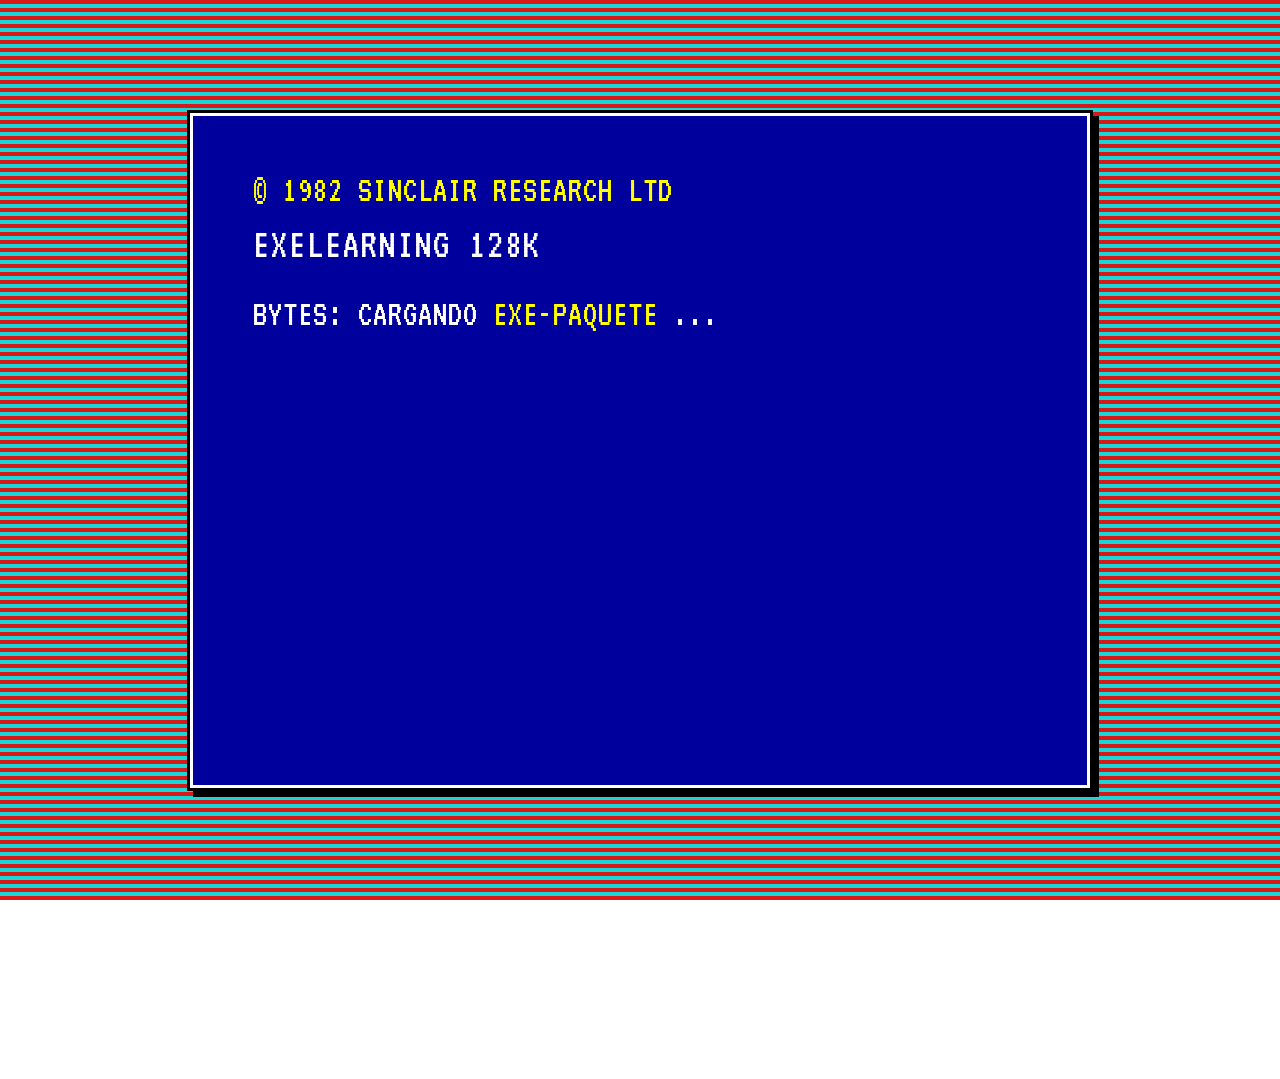
<file: index.html>
<!DOCTYPE html>
<html lang="es" id="exe-index">
<head>
<meta charset="utf-8">
<meta name="generator" content="eXeLearning v0.0.0-alpha">
<meta name="viewport" content="width=device-width, initial-scale=1">
<link rel="license" type="text/html" href="https://creativecommons.org/publicdomain/zero/1.0/">
<title>El ciclo del agua · Spectrum 128K</title>
<link rel="icon" type="image/x-icon" href="libs/favicon.ico">
<meta name="description" content="Recurso educativo de ejemplo sobre el ciclo del agua, presentado con el estilo retro Spectrum 128K.">
<script>document.querySelector("html").classList.add("js");</script><script src="libs/jquery/jquery.min.js"> </script><script src="libs/common_i18n.js"> </script><script src="libs/common.js"> </script><script src="libs/exe_export.js"> </script><script src="search_index.js"> </script><script src="libs/bootstrap/bootstrap.bundle.min.js"> </script><link rel="stylesheet" href="libs/bootstrap/bootstrap.min.css">
<script src="idevices/text/text.js"></script><link rel="stylesheet" href="idevices/text/text.css">
<link rel="stylesheet" href="content/css/base.css"><script src="theme/style.js"> </script><link rel="stylesheet" href="theme/style.css">
<script src="edit-in-exelearning.js" defer></script>
</head>
<body class="exe-export exe-web-site">
<script>document.body.className+=" js"</script>
<div class="exe-content exe-export pre-js siteNav-hidden"><a href="#page-mollw3ja-8h1eloxxv" id="skipNav">Skip to content</a> <nav id="siteNav">
<ul>
<li class="active"> <a href="index.html" class="active main-node no-ch">Inicio</a>
</li>
<li> <a href="html/el-ciclo-del-agua.html" class="daddy">El ciclo del agua</a>
<ul class="other-section">
<li> <a href="html/evaporacion.html" class="no-ch">Evaporación</a>
</li>
<li> <a href="html/condensacion.html" class="no-ch">Condensación</a>
</li>
<li> <a href="html/precipitacion.html" class="no-ch">Precipitación</a>
</li>
<li> <a href="html/recogida.html" class="no-ch">Recogida</a>
</li>
</ul>
</li>
<li> <a href="html/actividades.html" class="daddy">Actividades</a>
<ul class="other-section">
<li> <a href="html/ordena-las-fases.html" class="no-ch">Ordena las fases</a>
</li>
<li> <a href="html/verdadero-o-falso.html" class="no-ch">¿Verdadero o falso?</a>
</li>
</ul>
</li>
<li> <a href="html/recursos.html" class="no-ch">Recursos</a>
</li>
<li> <a href="html/creditos-y-descargas.html" class="no-ch">Créditos y descargas</a>
</li>
</ul>
</nav><main id="page-mollw3ja-8h1eloxxv" class="page"> <div id="exe-client-search" data-block-order-string="Caja %e" data-no-results-string="Sin resultados.">
</div>
<header class="main-header"> <p class="page-counter"> <span class="page-counter-label">Página </span><span class="page-counter-content"> <strong class="page-counter-current-page">1</strong><span class="page-counter-sep">/</span><strong class="page-counter-total">11</strong></span></p>

<div class="package-header"><p class="package-title">El ciclo del agua · Spectrum 128K</p></div>
<div class="page-header"><h1 class="page-title">Inicio</h1></div>
</header><div id="page-content-page-mollw3ja-8h1eloxxv" class="page-content">
<article id="SP00000002" class="box">
<header class="box-head">
<div class="box-icon exe-icon">
<img src="theme/icons/book.svg" alt="">
</div>
<h1 class="box-title">Bienvenida</h1>
<button class="box-toggle box-toggle-on" title="Toggle content">
<span>Toggle content</span>
</button></header>
<div class="box-content">
<div id="SP00000003" class="idevice_node text" data-idevice-path="idevices/text/" data-idevice-type="text" data-idevice-component-type="json" data-idevice-json-data="{&quot;ideviceId&quot;:&quot;SP00000003&quot;}">
<div class="exe-text-template"><div class="textIdeviceContent"><div class="exe-text-activity"><div><figure style="text-align:center;margin:10px 0 18px;"><img src="content/resources/633e3582-b108-d898-b333-1e7eacefaed6.png" alt="Paisaje del ciclo del agua en estilo ZX Spectrum" style="max-width:320px;width:100%;height:auto;image-rendering:pixelated;border:3px solid #D700D7;" /><figcaption style="font-family:'VT323',monospace;font-size:16px;color:#707078;margin-top:6px;">Paisaje del ciclo del agua en estilo ZX Spectrum</figcaption></figure><p><strong>Bienvenido</strong> a este recurso educativo de ejemplo sobre el <em>ciclo del agua</em>, preparado por el <strong>Área de Tecnología Educativa</strong> de la Consejería de Educación, Formación Profesional, Actividad Física y Deportes del Gobierno de Canarias.</p>
        <p>Aquí aprenderás las cuatro fases principales del ciclo — <strong>evaporación</strong>, <strong>condensación</strong>, <strong>precipitación</strong> y <strong>recogida</strong> — y podrás poner a prueba lo aprendido con un par de actividades.</p>
        <p>El estilo visual retro está inspirado en la estética del <strong>Sinclair ZX Spectrum 128K</strong>. Activa el modo oscuro con el botón del sol y juega con las franjas y los <em>scanlines</em> desde el engranaje de la derecha.</p><p style="text-align:center;margin-top:22px;display:flex;gap:14px;flex-wrap:wrap;justify-content:center;">
    <a href="https://static.exelearning.dev/?url=https://github-proxy.exelearning.dev/?repo=ateeducacion/exelearning-style-spectrum128k&branch=main" target="_blank" rel="noopener"
       style="display:inline-block;background:#D7D700;color:#000;padding:10px 18px;border:3px solid #000;box-shadow:4px 4px 0 #D700D7;font-family:'VT323',monospace;font-size:22px;text-decoration:none;letter-spacing:0.5px;">
      ▶ abrir en eXeLearning
    </a>
    <a href="https://github.com/ateeducacion/exelearning-style-spectrum128k/releases/latest/download/spectrum128k.zip" target="_blank" rel="noopener"
       style="display:inline-block;background:#00D7D7;color:#000;padding:10px 18px;border:3px solid #000;box-shadow:4px 4px 0 #D700D7;font-family:'VT323',monospace;font-size:22px;text-decoration:none;letter-spacing:0.5px;">
      ↓ descargar estilo
    </a>
    </p><p class="clearfix"> </p></div></div></div></div>
</div>
</div>
</article>
</div></main><div class="nav-buttons">
<span class="nav-button nav-button-left" aria-hidden="true"><span>Anterior</span></span>
<a href="html/el-ciclo-del-agua.html" title="Siguiente" class="nav-button nav-button-right"><span>Siguiente</span></a>
</div>
<footer id="siteFooter"><div id="siteFooterContent"> <div id="packageLicense" class="cc cc-0"> <p> <span class="license-label">Licencia: </span><a href="https://creativecommons.org/publicdomain/zero/1.0/" class="license">Creative Commons: CC0 1.0 Universal (dominio público)</a></p>
</div>
</div></footer>
</div>
<p id="made-with-eXe"> <a href="https://exelearning.net/" target="_blank" rel="noopener"> <span>Creado con eXeLearning <span>(nueva ventana)</span></span></a></p>
</body>
</html>
</file>
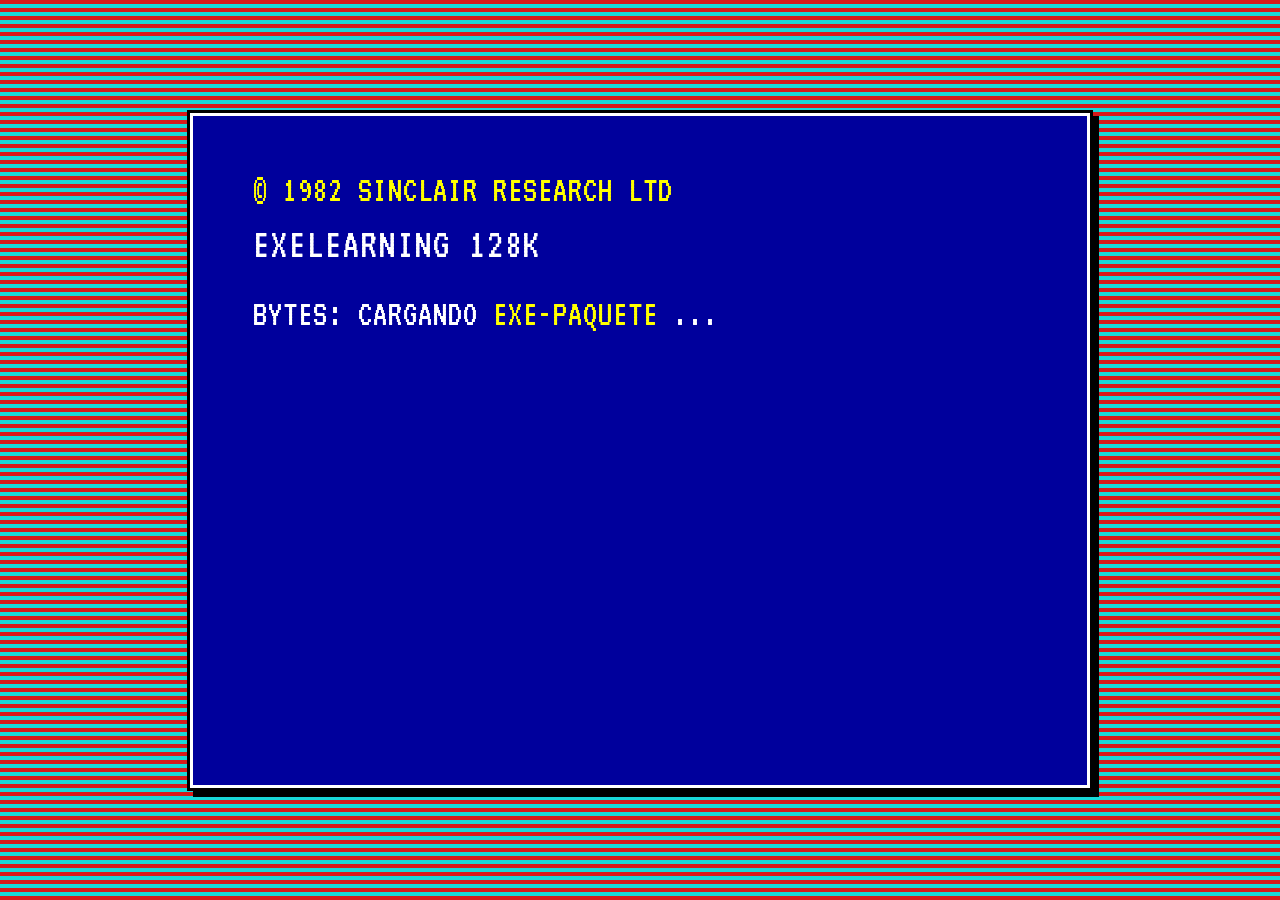
<file: html/actividades.html>
<!DOCTYPE html>
<html lang="es" id="exe-page-mollw3jd-7w1rx3uq4">
<head>
<meta charset="utf-8">
<meta name="generator" content="eXeLearning v0.0.0-alpha">
<meta name="viewport" content="width=device-width, initial-scale=1">
<link rel="license" type="text/html" href="https://creativecommons.org/publicdomain/zero/1.0/">
<title>Actividades | El ciclo del agua · Spectrum 128K</title>
<link rel="icon" type="image/x-icon" href="../libs/favicon.ico">
<meta name="description" content="Recurso educativo de ejemplo sobre el ciclo del agua, presentado con el estilo retro Spectrum 128K.">
<script>document.querySelector("html").classList.add("js");</script><script src="../libs/jquery/jquery.min.js"> </script><script src="../libs/common_i18n.js"> </script><script src="../libs/common.js"> </script><script src="../libs/exe_export.js"> </script><script src="../search_index.js"> </script><script src="../libs/bootstrap/bootstrap.bundle.min.js"> </script><link rel="stylesheet" href="../libs/bootstrap/bootstrap.min.css">
<script src="../idevices/text/text.js"></script><link rel="stylesheet" href="../idevices/text/text.css">
<link rel="stylesheet" href="../content/css/base.css"><script src="../theme/style.js"> </script><link rel="stylesheet" href="../theme/style.css">
<script src="../edit-in-exelearning.js" defer></script>
</head>
<body class="exe-export exe-web-site">
<script>document.body.className+=" js"</script>
<div class="exe-content exe-export pre-js siteNav-hidden"><a href="#page-mollw3jd-7w1rx3uq4" id="skipNav">Skip to content</a> <nav id="siteNav">
<ul>
<li> <a href="../index.html" class="main-node no-ch">Inicio</a>
</li>
<li> <a href="../html/el-ciclo-del-agua.html" class="daddy">El ciclo del agua</a>
<ul class="other-section">
<li> <a href="../html/evaporacion.html" class="no-ch">Evaporación</a>
</li>
<li> <a href="../html/condensacion.html" class="no-ch">Condensación</a>
</li>
<li> <a href="../html/precipitacion.html" class="no-ch">Precipitación</a>
</li>
<li> <a href="../html/recogida.html" class="no-ch">Recogida</a>
</li>
</ul>
</li>
<li class="active"> <a href="../html/actividades.html" class="active daddy">Actividades</a>
<ul class="other-section">
<li> <a href="../html/ordena-las-fases.html" class="no-ch">Ordena las fases</a>
</li>
<li> <a href="../html/verdadero-o-falso.html" class="no-ch">¿Verdadero o falso?</a>
</li>
</ul>
</li>
<li> <a href="../html/recursos.html" class="no-ch">Recursos</a>
</li>
<li> <a href="../html/creditos-y-descargas.html" class="no-ch">Créditos y descargas</a>
</li>
</ul>
</nav><main id="page-mollw3jd-7w1rx3uq4" class="page"> <div id="exe-client-search" data-block-order-string="Caja %e" data-no-results-string="Sin resultados.">
</div>
<header class="main-header"> <p class="page-counter"> <span class="page-counter-label">Página </span><span class="page-counter-content"> <strong class="page-counter-current-page">7</strong><span class="page-counter-sep">/</span><strong class="page-counter-total">11</strong></span></p>

<div class="package-header"><p class="package-title">El ciclo del agua · Spectrum 128K</p></div>
<div class="page-header"><h1 class="page-title">Actividades</h1></div>
</header><div id="page-content-page-mollw3jd-7w1rx3uq4" class="page-content">
<article id="SP00000022" class="box">
<header class="box-head">
<div class="box-icon exe-icon">
<img src="../theme/icons/reflection.svg" alt="">
</div>
<h1 class="box-title">Comprueba lo aprendido</h1>
<button class="box-toggle box-toggle-on" title="Toggle content">
<span>Toggle content</span>
</button></header>
<div class="box-content">
<div id="SP00000023" class="idevice_node text" data-idevice-path="../idevices/text/" data-idevice-type="text" data-idevice-component-type="json" data-idevice-json-data="{&quot;ideviceId&quot;:&quot;SP00000023&quot;}">
<div class="exe-text-template"><div class="textIdeviceContent"><div class="exe-text-activity"><div><figure style="text-align:center;margin:10px 0 18px;"><img src="../content/resources/21d01ff8-5f3f-217c-7e1b-10898a9225ce.png" alt="Vamos a poner a prueba lo aprendido" style="max-width:320px;width:100%;height:auto;image-rendering:pixelated;border:3px solid #D700D7;" /><figcaption style="font-family:'VT323',monospace;font-size:16px;color:#707078;margin-top:6px;">Vamos a poner a prueba lo aprendido</figcaption></figure><p>Pon a prueba lo aprendido con las dos actividades de las subpáginas.</p>
        <p>En la primera deberás <strong>ordenar</strong> las fases del ciclo. En la segunda decidirás si varias afirmaciones son <strong>verdaderas o falsas</strong>.</p><p class="clearfix"> </p></div></div></div></div>
</div>
</div>
</article>
</div></main><div class="nav-buttons">
<a href="../html/recogida.html" title="Anterior" class="nav-button nav-button-left"><span>Anterior</span></a>
<a href="../html/ordena-las-fases.html" title="Siguiente" class="nav-button nav-button-right"><span>Siguiente</span></a>
</div>
<footer id="siteFooter"><div id="siteFooterContent"> <div id="packageLicense" class="cc cc-0"> <p> <span class="license-label">Licencia: </span><a href="https://creativecommons.org/publicdomain/zero/1.0/" class="license">Creative Commons: CC0 1.0 Universal (dominio público)</a></p>
</div>
</div></footer>
</div>
<p id="made-with-eXe"> <a href="https://exelearning.net/" target="_blank" rel="noopener"> <span>Creado con eXeLearning <span>(nueva ventana)</span></span></a></p>
</body>
</html>
</file>
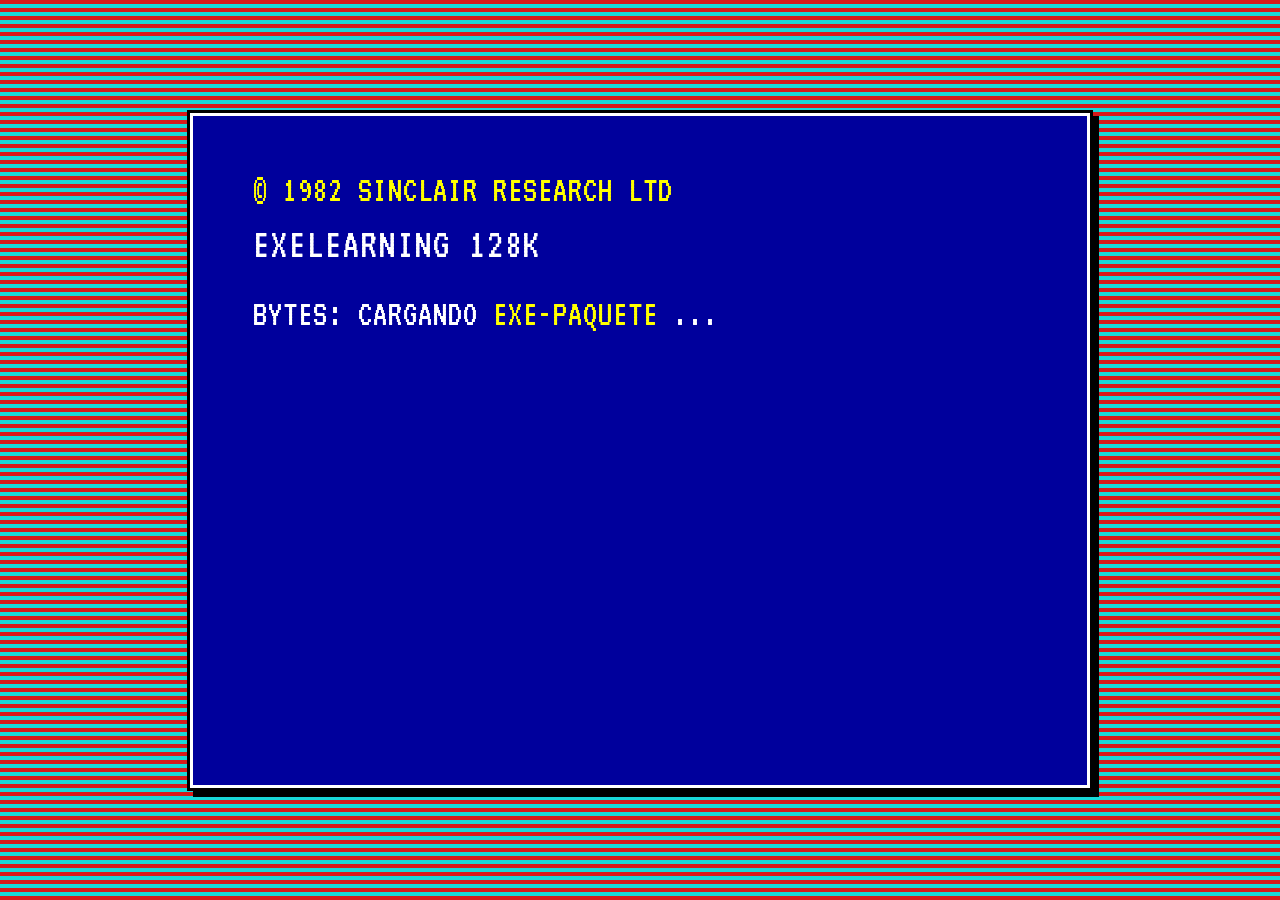
<file: html/condensacion.html>
<!DOCTYPE html>
<html lang="es" id="exe-page-mollw3jc-ory1cigqo">
<head>
<meta charset="utf-8">
<meta name="generator" content="eXeLearning v0.0.0-alpha">
<meta name="viewport" content="width=device-width, initial-scale=1">
<link rel="license" type="text/html" href="https://creativecommons.org/publicdomain/zero/1.0/">
<title>Condensación | El ciclo del agua · Spectrum 128K</title>
<link rel="icon" type="image/x-icon" href="../libs/favicon.ico">
<meta name="description" content="Recurso educativo de ejemplo sobre el ciclo del agua, presentado con el estilo retro Spectrum 128K.">
<script>document.querySelector("html").classList.add("js");</script><script src="../libs/jquery/jquery.min.js"> </script><script src="../libs/common_i18n.js"> </script><script src="../libs/common.js"> </script><script src="../libs/exe_export.js"> </script><script src="../search_index.js"> </script><script src="../libs/bootstrap/bootstrap.bundle.min.js"> </script><link rel="stylesheet" href="../libs/bootstrap/bootstrap.min.css">
<script src="../idevices/text/text.js"></script><link rel="stylesheet" href="../idevices/text/text.css">
<link rel="stylesheet" href="../content/css/base.css"><script src="../theme/style.js"> </script><link rel="stylesheet" href="../theme/style.css">
<script src="../edit-in-exelearning.js" defer></script>
</head>
<body class="exe-export exe-web-site">
<script>document.body.className+=" js"</script>
<div class="exe-content exe-export pre-js siteNav-hidden"><a href="#page-mollw3jc-ory1cigqo" id="skipNav">Skip to content</a> <nav id="siteNav">
<ul>
<li> <a href="../index.html" class="main-node no-ch">Inicio</a>
</li>
<li class="current-page-parent"> <a href="../html/el-ciclo-del-agua.html" class="daddy">El ciclo del agua</a>
<ul class="other-section">
<li> <a href="../html/evaporacion.html" class="no-ch">Evaporación</a>
</li>
<li class="active"> <a href="../html/condensacion.html" class="active no-ch">Condensación</a>
</li>
<li> <a href="../html/precipitacion.html" class="no-ch">Precipitación</a>
</li>
<li> <a href="../html/recogida.html" class="no-ch">Recogida</a>
</li>
</ul>
</li>
<li> <a href="../html/actividades.html" class="daddy">Actividades</a>
<ul class="other-section">
<li> <a href="../html/ordena-las-fases.html" class="no-ch">Ordena las fases</a>
</li>
<li> <a href="../html/verdadero-o-falso.html" class="no-ch">¿Verdadero o falso?</a>
</li>
</ul>
</li>
<li> <a href="../html/recursos.html" class="no-ch">Recursos</a>
</li>
<li> <a href="../html/creditos-y-descargas.html" class="no-ch">Créditos y descargas</a>
</li>
</ul>
</nav><main id="page-mollw3jc-ory1cigqo" class="page"> <div id="exe-client-search" data-block-order-string="Caja %e" data-no-results-string="Sin resultados.">
</div>
<header class="main-header"> <p class="page-counter"> <span class="page-counter-label">Página </span><span class="page-counter-content"> <strong class="page-counter-current-page">4</strong><span class="page-counter-sep">/</span><strong class="page-counter-total">11</strong></span></p>

<div class="package-header"><p class="package-title">El ciclo del agua · Spectrum 128K</p></div>
<div class="page-header"><h1 class="page-title">Condensación</h1></div>
</header><div id="page-content-page-mollw3jc-ory1cigqo" class="page-content">
<article id="SP00000013" class="box">
<header class="box-head">
<div class="box-icon exe-icon">
<img src="../theme/icons/draw.svg" alt="">
</div>
<h1 class="box-title">Del vapor a las nubes</h1>
<button class="box-toggle box-toggle-on" title="Toggle content">
<span>Toggle content</span>
</button></header>
<div class="box-content">
<div id="SP00000014" class="idevice_node text" data-idevice-path="../idevices/text/" data-idevice-type="text" data-idevice-component-type="json" data-idevice-json-data="{&quot;ideviceId&quot;:&quot;SP00000014&quot;}">
<div class="exe-text-template"><div class="textIdeviceContent"><div class="exe-text-activity"><div><figure style="text-align:center;margin:10px 0 18px;"><img src="../content/resources/9cfe587b-36d2-5a64-49a8-a129326837f2.png" alt="El vapor se enfría y forma nubes" style="max-width:320px;width:100%;height:auto;image-rendering:pixelated;border:3px solid #D700D7;" /><figcaption style="font-family:'VT323',monospace;font-size:16px;color:#707078;margin-top:6px;">El vapor se enfría y forma nubes</figcaption></figure><p>Al subir, el vapor de agua encuentra temperaturas cada vez más frías. Se <strong>condensa</strong> en minúsculas gotas que forman las <strong>nubes</strong>.</p><p>Cuando las gotas se agrupan y crecen, se vuelven demasiado pesadas para flotar y darán paso a la siguiente fase.</p><p class="clearfix"> </p></div></div></div></div>
</div>
</div>
</article>
</div></main><div class="nav-buttons">
<a href="../html/evaporacion.html" title="Anterior" class="nav-button nav-button-left"><span>Anterior</span></a>
<a href="../html/precipitacion.html" title="Siguiente" class="nav-button nav-button-right"><span>Siguiente</span></a>
</div>
<footer id="siteFooter"><div id="siteFooterContent"> <div id="packageLicense" class="cc cc-0"> <p> <span class="license-label">Licencia: </span><a href="https://creativecommons.org/publicdomain/zero/1.0/" class="license">Creative Commons: CC0 1.0 Universal (dominio público)</a></p>
</div>
</div></footer>
</div>
<p id="made-with-eXe"> <a href="https://exelearning.net/" target="_blank" rel="noopener"> <span>Creado con eXeLearning <span>(nueva ventana)</span></span></a></p>
</body>
</html>
</file>
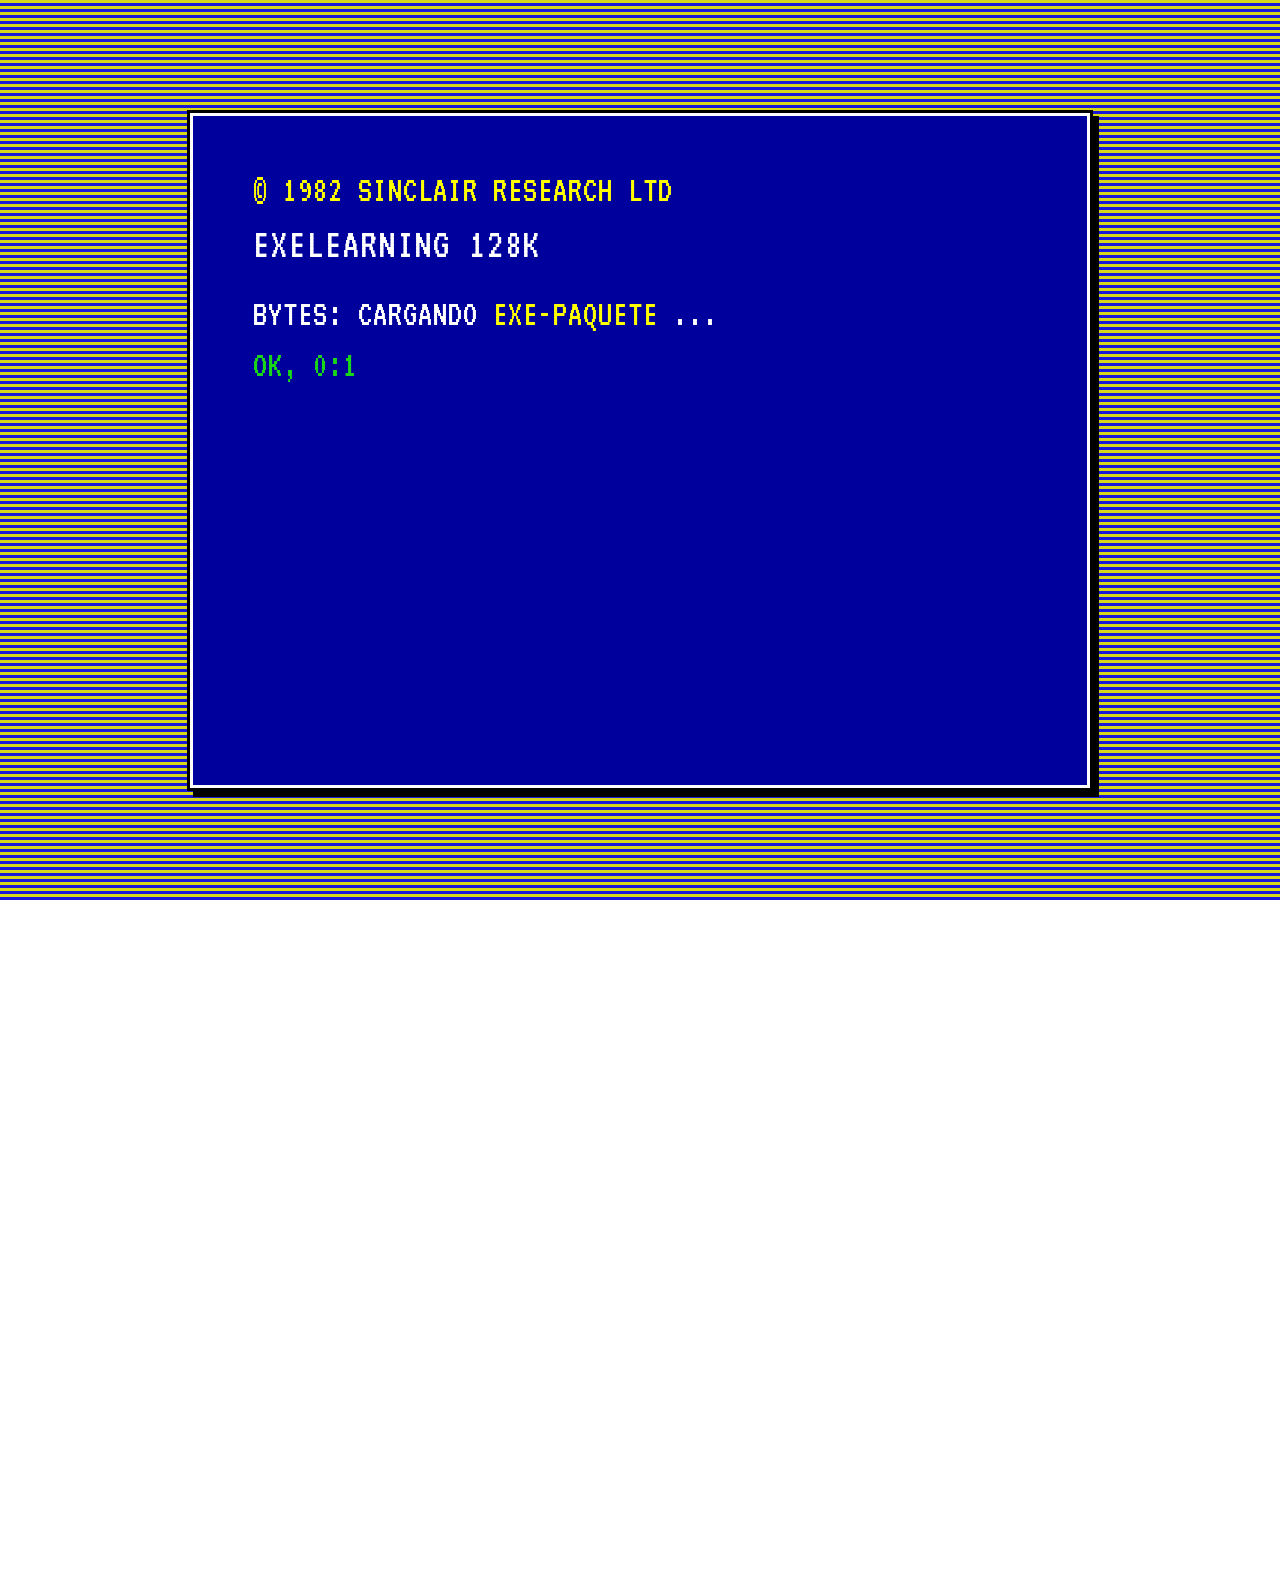
<file: html/creditos-y-descargas.html>
<!DOCTYPE html>
<html lang="es" id="exe-page-mollw3je-hyzfwjaqb">
<head>
<meta charset="utf-8">
<meta name="generator" content="eXeLearning v0.0.0-alpha">
<meta name="viewport" content="width=device-width, initial-scale=1">
<link rel="license" type="text/html" href="https://creativecommons.org/publicdomain/zero/1.0/">
<title>Créditos y descargas | El ciclo del agua · Spectrum 128K</title>
<link rel="icon" type="image/x-icon" href="../libs/favicon.ico">
<meta name="description" content="Recurso educativo de ejemplo sobre el ciclo del agua, presentado con el estilo retro Spectrum 128K.">
<script>document.querySelector("html").classList.add("js");</script><script src="../libs/jquery/jquery.min.js"> </script><script src="../libs/common_i18n.js"> </script><script src="../libs/common.js"> </script><script src="../libs/exe_export.js"> </script><script src="../search_index.js"> </script><script src="../libs/bootstrap/bootstrap.bundle.min.js"> </script><link rel="stylesheet" href="../libs/bootstrap/bootstrap.min.css">
<script src="../idevices/text/text.js"></script><link rel="stylesheet" href="../idevices/text/text.css">
<script src="../idevices/download-source-file/download-source-file.js"></script><link rel="stylesheet" href="../idevices/download-source-file/download-source-file.css">
<script src="../libs/fflate/fflate.umd.js"> </script>
<script src="../libs/exe_elpx_download/exe_elpx_download.js"> </script>
<script src="../libs/fflate/fflate.umd.js"> </script>
<script src="../libs/exe_elpx_download/exe_elpx_download.js"> </script>
<link rel="stylesheet" href="../content/css/base.css"><script src="../theme/style.js"> </script><link rel="stylesheet" href="../theme/style.css">
<script src="../edit-in-exelearning.js" defer></script>
</head>
<body class="exe-export exe-web-site">
<script>document.body.className+=" js"</script>
<div class="exe-content exe-export pre-js siteNav-hidden"><a href="#page-mollw3je-hyzfwjaqb" id="skipNav">Skip to content</a> <nav id="siteNav">
<ul>
<li> <a href="../index.html" class="main-node no-ch">Inicio</a>
</li>
<li> <a href="../html/el-ciclo-del-agua.html" class="daddy">El ciclo del agua</a>
<ul class="other-section">
<li> <a href="../html/evaporacion.html" class="no-ch">Evaporación</a>
</li>
<li> <a href="../html/condensacion.html" class="no-ch">Condensación</a>
</li>
<li> <a href="../html/precipitacion.html" class="no-ch">Precipitación</a>
</li>
<li> <a href="../html/recogida.html" class="no-ch">Recogida</a>
</li>
</ul>
</li>
<li> <a href="../html/actividades.html" class="daddy">Actividades</a>
<ul class="other-section">
<li> <a href="../html/ordena-las-fases.html" class="no-ch">Ordena las fases</a>
</li>
<li> <a href="../html/verdadero-o-falso.html" class="no-ch">¿Verdadero o falso?</a>
</li>
</ul>
</li>
<li> <a href="../html/recursos.html" class="no-ch">Recursos</a>
</li>
<li class="active"> <a href="../html/creditos-y-descargas.html" class="active no-ch">Créditos y descargas</a>
</li>
</ul>
</nav><main id="page-mollw3je-hyzfwjaqb" class="page"> <div id="exe-client-search" data-block-order-string="Caja %e" data-no-results-string="Sin resultados.">
</div>
<header class="main-header"> <p class="page-counter"> <span class="page-counter-label">Página </span><span class="page-counter-content"> <strong class="page-counter-current-page">11</strong><span class="page-counter-sep">/</span><strong class="page-counter-total">11</strong></span></p>

<div class="package-header"><p class="package-title">El ciclo del agua · Spectrum 128K</p></div>
<div class="page-header"><h1 class="page-title">Créditos y descargas</h1></div>
</header><div id="page-content-page-mollw3je-hyzfwjaqb" class="page-content">
<article id="SP00000038" class="box">
<header class="box-head">
<div class="box-icon exe-icon">
<img src="../theme/icons/info.svg" alt="">
</div>
<h1 class="box-title">Sobre este recurso</h1>
<button class="box-toggle box-toggle-on" title="Toggle content">
<span>Toggle content</span>
</button></header>
<div class="box-content">
<div id="SP00000039" class="idevice_node text" data-idevice-path="../idevices/text/" data-idevice-type="text" data-idevice-component-type="json" data-idevice-json-data="{&quot;ideviceId&quot;:&quot;SP00000039&quot;}">
<div class="exe-text-template"><div class="textIdeviceContent"><div class="exe-text-activity"><div><figure style="text-align:center;margin:10px 0 18px;"><img src="../content/resources/0c493748-09a9-26f9-d3a1-49367bcc9d90.png" alt="Créditos y descargas" style="max-width:320px;width:100%;height:auto;image-rendering:pixelated;border:3px solid #D700D7;" /><figcaption style="font-family:'VT323',monospace;font-size:16px;color:#707078;margin-top:6px;">Créditos y descargas</figcaption></figure><p>Este recurso de ejemplo ha sido creado por el <strong>Área de Tecnología Educativa</strong> de la Consejería de Educación, Formación Profesional, Actividad Física y Deportes del <strong>Gobierno de Canarias</strong>, para mostrar el estilo <em>Spectrum 128K</em>.</p>
        <p><strong>Agradecimientos:</strong> comunidad de <a href="https://exelearning.net/" target="_blank" rel="noopener">eXeLearning</a>, mantenida por el <a href="https://cedec.intef.es/" target="_blank" rel="noopener">CEDEC</a> y las diferentes administraciones educativas del Estado.</p>
        <p><strong>Licencia:</strong> Creative Commons CC0 1.0 Universal (dominio público). Puedes reutilizar este recurso sin restricciones de derechos de autor.</p><p style="text-align:center;margin-top:22px;display:flex;gap:14px;flex-wrap:wrap;justify-content:center;">
    <a href="https://static.exelearning.dev/?url=https://github-proxy.exelearning.dev/?repo=ateeducacion/exelearning-style-spectrum128k&branch=main" target="_blank" rel="noopener"
       style="display:inline-block;background:#D7D700;color:#000;padding:10px 18px;border:3px solid #000;box-shadow:4px 4px 0 #D700D7;font-family:'VT323',monospace;font-size:22px;text-decoration:none;letter-spacing:0.5px;">
      ▶ abrir en eXeLearning
    </a>
    <a href="https://github.com/ateeducacion/exelearning-style-spectrum128k/releases/latest/download/spectrum128k.zip" target="_blank" rel="noopener"
       style="display:inline-block;background:#00D7D7;color:#000;padding:10px 18px;border:3px solid #000;box-shadow:4px 4px 0 #D700D7;font-family:'VT323',monospace;font-size:22px;text-decoration:none;letter-spacing:0.5px;">
      ↓ descargar estilo
    </a>
    </p><p class="clearfix"> </p></div></div></div></div>
</div>
</div>
</article><article id="SP00000040" class="box">
<header class="box-head">
<div class="box-icon exe-icon">
<img src="../theme/icons/download.svg" alt="">
</div>
<h1 class="box-title">Descarga el archivo fuente</h1>
<button class="box-toggle box-toggle-on" title="Toggle content">
<span>Toggle content</span>
</button></header>
<div class="box-content">
<div id="SP00000041" class="idevice_node download-source-file" data-idevice-path="../idevices/download-source-file/" data-idevice-type="download-source-file">
<div class="exe-download-package-instructions"><table class="exe-table"><caption>Información general de este recurso educativo</caption><tbody><tr><th>Título</th><td>El ciclo del agua · Spectrum 128K</td></tr><tr><th>Descripción</th><td>Recurso educativo de ejemplo sobre el ciclo del agua, en estilo ZX Spectrum 128K.</td></tr><tr><th>Autor</th><td>Área de Tecnología Educativa · Gobierno de Canarias</td></tr><tr><th>Licencia</th><td><a href="https://creativecommons.org/publicdomain/zero/1.0/" rel="license" class="cc cc-0"><span></span>Creative Commons: CC0 1.0 Universal (dominio público)</a></td></tr></tbody></table><p style="text-align:center;">Este contenido se ha creado con <a href="http://exelearning.net/">eXeLearning</a>, un editor libre y de código abierto para crear recursos educativos.</p></div><p class="exe-download-package-link"><a download="El ciclo del agua · Spectrum 128K.elpx" href="#" onclick="if(typeof downloadElpx==='function')downloadElpx();return false;" style="background-color:#D700D7;color:#FFFFFF;">Descargar el archivo .elpx</a></p>
</div>
</div>
</article>
</div></main><div class="nav-buttons">
<a href="../html/recursos.html" title="Anterior" class="nav-button nav-button-left"><span>Anterior</span></a>
<span class="nav-button nav-button-right" aria-hidden="true"><span>Siguiente</span></span>
</div>
<footer id="siteFooter"><div id="siteFooterContent"> <div id="packageLicense" class="cc cc-0"> <p> <span class="license-label">Licencia: </span><a href="https://creativecommons.org/publicdomain/zero/1.0/" class="license">Creative Commons: CC0 1.0 Universal (dominio público)</a></p>
</div>
</div></footer>
</div>
<p id="made-with-eXe"> <a href="https://exelearning.net/" target="_blank" rel="noopener"> <span>Creado con eXeLearning <span>(nueva ventana)</span></span></a></p>
<script src="../libs/elpx-manifest.js"> </script>
</body>
</html>
</file>
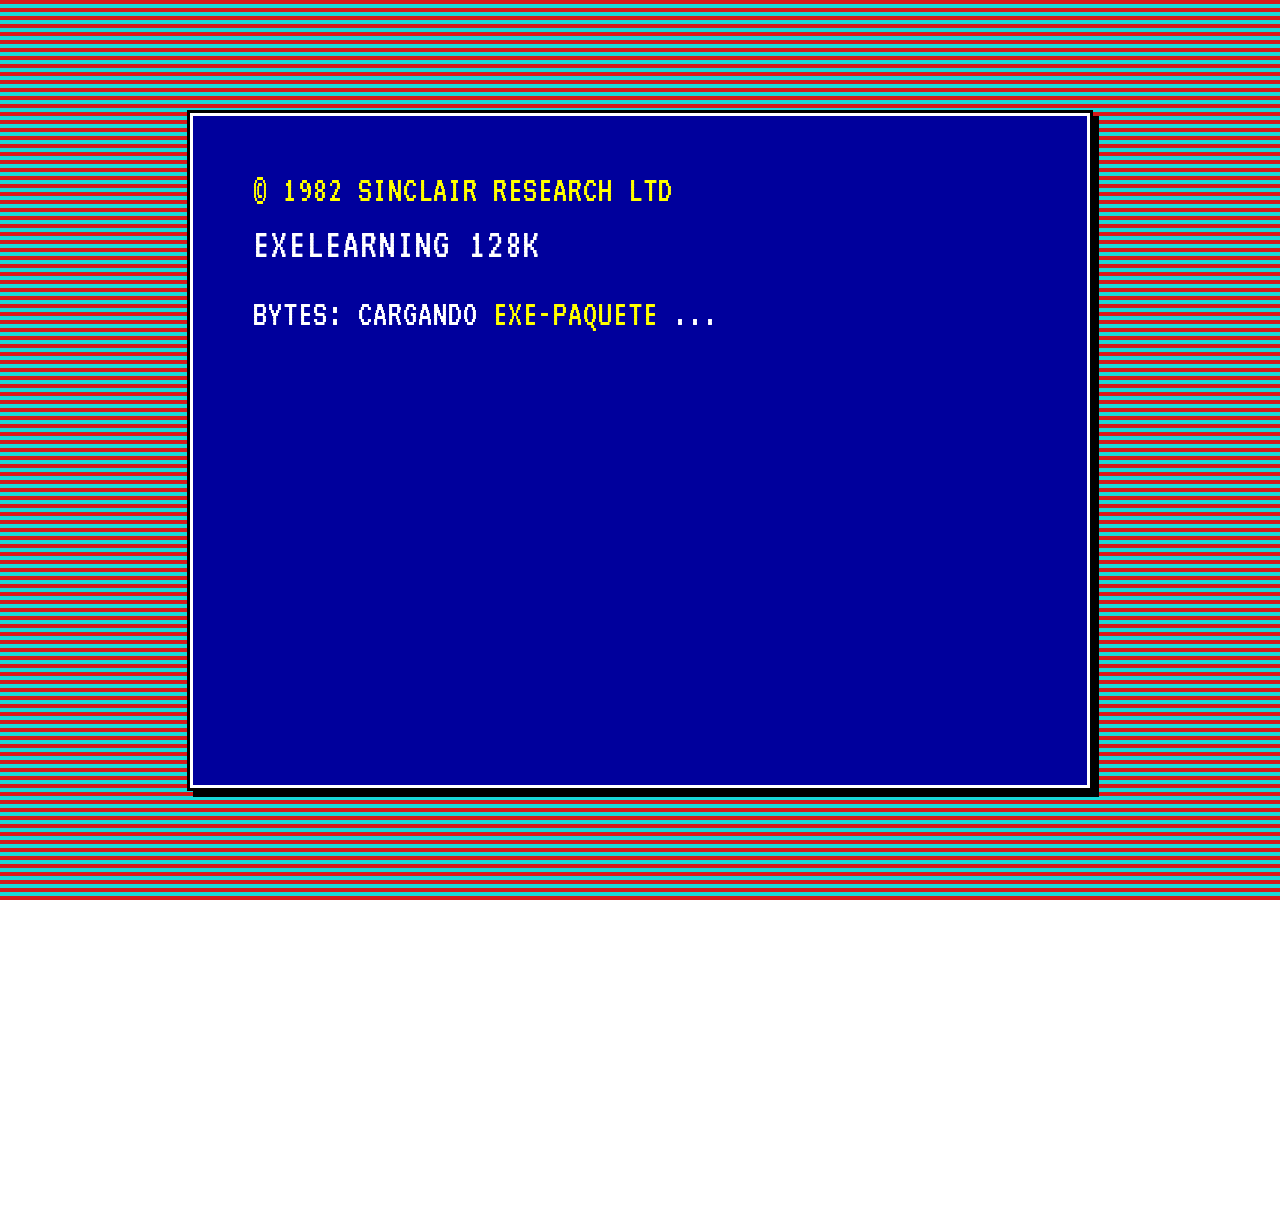
<file: html/el-ciclo-del-agua.html>
<!DOCTYPE html>
<html lang="es" id="exe-page-mollw3jb-xpybnvufx">
<head>
<meta charset="utf-8">
<meta name="generator" content="eXeLearning v0.0.0-alpha">
<meta name="viewport" content="width=device-width, initial-scale=1">
<link rel="license" type="text/html" href="https://creativecommons.org/publicdomain/zero/1.0/">
<title>El ciclo del agua | El ciclo del agua · Spectrum 128K</title>
<link rel="icon" type="image/x-icon" href="../libs/favicon.ico">
<meta name="description" content="Recurso educativo de ejemplo sobre el ciclo del agua, presentado con el estilo retro Spectrum 128K.">
<script>document.querySelector("html").classList.add("js");</script><script src="../libs/jquery/jquery.min.js"> </script><script src="../libs/common_i18n.js"> </script><script src="../libs/common.js"> </script><script src="../libs/exe_export.js"> </script><script src="../search_index.js"> </script><script src="../libs/bootstrap/bootstrap.bundle.min.js"> </script><link rel="stylesheet" href="../libs/bootstrap/bootstrap.min.css">
<script src="../idevices/text/text.js"></script><link rel="stylesheet" href="../idevices/text/text.css">
<link rel="stylesheet" href="../content/css/base.css"><script src="../theme/style.js"> </script><link rel="stylesheet" href="../theme/style.css">
<script src="../edit-in-exelearning.js" defer></script>
</head>
<body class="exe-export exe-web-site">
<script>document.body.className+=" js"</script>
<div class="exe-content exe-export pre-js siteNav-hidden"><a href="#page-mollw3jb-xpybnvufx" id="skipNav">Skip to content</a> <nav id="siteNav">
<ul>
<li> <a href="../index.html" class="main-node no-ch">Inicio</a>
</li>
<li class="active"> <a href="../html/el-ciclo-del-agua.html" class="active daddy">El ciclo del agua</a>
<ul class="other-section">
<li> <a href="../html/evaporacion.html" class="no-ch">Evaporación</a>
</li>
<li> <a href="../html/condensacion.html" class="no-ch">Condensación</a>
</li>
<li> <a href="../html/precipitacion.html" class="no-ch">Precipitación</a>
</li>
<li> <a href="../html/recogida.html" class="no-ch">Recogida</a>
</li>
</ul>
</li>
<li> <a href="../html/actividades.html" class="daddy">Actividades</a>
<ul class="other-section">
<li> <a href="../html/ordena-las-fases.html" class="no-ch">Ordena las fases</a>
</li>
<li> <a href="../html/verdadero-o-falso.html" class="no-ch">¿Verdadero o falso?</a>
</li>
</ul>
</li>
<li> <a href="../html/recursos.html" class="no-ch">Recursos</a>
</li>
<li> <a href="../html/creditos-y-descargas.html" class="no-ch">Créditos y descargas</a>
</li>
</ul>
</nav><main id="page-mollw3jb-xpybnvufx" class="page"> <div id="exe-client-search" data-block-order-string="Caja %e" data-no-results-string="Sin resultados.">
</div>
<header class="main-header"> <p class="page-counter"> <span class="page-counter-label">Página </span><span class="page-counter-content"> <strong class="page-counter-current-page">2</strong><span class="page-counter-sep">/</span><strong class="page-counter-total">11</strong></span></p>

<div class="package-header"><p class="package-title">El ciclo del agua · Spectrum 128K</p></div>
<div class="page-header"><h1 class="page-title">El ciclo del agua</h1></div>
</header><div id="page-content-page-mollw3jb-xpybnvufx" class="page-content">
<article id="SP00000005" class="box">
<header class="box-head">
<div class="box-icon exe-icon">
<img src="../theme/icons/info.svg" alt="">
</div>
<h1 class="box-title">¿Qué es el ciclo del agua?</h1>
<button class="box-toggle box-toggle-on" title="Toggle content">
<span>Toggle content</span>
</button></header>
<div class="box-content">
<div id="SP00000006" class="idevice_node text" data-idevice-path="../idevices/text/" data-idevice-type="text" data-idevice-component-type="json" data-idevice-json-data="{&quot;ideviceId&quot;:&quot;SP00000006&quot;}">
<div class="exe-text-template"><div class="textIdeviceContent"><div class="exe-text-activity"><div><figure style="text-align:center;margin:10px 0 18px;"><img src="../content/resources/3e0f34fd-0cd3-9694-0c41-7df3106fc2f1.png" alt="Esquema general del ciclo del agua" style="max-width:320px;width:100%;height:auto;image-rendering:pixelated;border:3px solid #D700D7;" /><figcaption style="font-family:'VT323',monospace;font-size:16px;color:#707078;margin-top:6px;">Esquema general del ciclo del agua</figcaption></figure><p>El <strong>ciclo del agua</strong>, también llamado <em>ciclo hidrológico</em>, es el proceso por el cual el agua circula continuamente entre la atmósfera, la superficie terrestre y los océanos.</p>
        <p>Esta circulación incesante es la que hace posible la vida en el planeta: sin ella no habría lluvia, ríos ni vegetación.</p><p class="clearfix"> </p></div></div></div></div>
</div>
</div>
</article><article id="SP00000007" class="box">
<header class="box-head">
<div class="box-icon exe-icon">
<img src="../theme/icons/objectives.svg" alt="">
</div>
<h1 class="box-title">Las cuatro fases</h1>
<button class="box-toggle box-toggle-on" title="Toggle content">
<span>Toggle content</span>
</button></header>
<div class="box-content">
<div id="SP00000008" class="idevice_node text" data-idevice-path="../idevices/text/" data-idevice-type="text" data-idevice-component-type="json" data-idevice-json-data="{&quot;ideviceId&quot;:&quot;SP00000008&quot;}">
<div class="exe-text-template"><div class="textIdeviceContent"><div class="exe-text-activity"><div><p><strong>Las cuatro fases principales son:</strong></p>
        <ol>
          <li><strong>Evaporación:</strong> el agua líquida se convierte en vapor.</li>
          <li><strong>Condensación:</strong> el vapor se enfría y forma nubes.</li>
          <li><strong>Precipitación:</strong> el agua vuelve a la superficie en forma de lluvia, granizo o nieve.</li>
          <li><strong>Recogida:</strong> el agua fluye por ríos y lagos hasta los océanos.</li>
        </ol>
        <p>En las siguientes subpáginas desarrollarás cada fase con más detalle.</p><p class="clearfix"> </p></div></div></div></div>
</div>
</div>
</article>
</div></main><div class="nav-buttons">
<a href="../index.html" title="Anterior" class="nav-button nav-button-left"><span>Anterior</span></a>
<a href="../html/evaporacion.html" title="Siguiente" class="nav-button nav-button-right"><span>Siguiente</span></a>
</div>
<footer id="siteFooter"><div id="siteFooterContent"> <div id="packageLicense" class="cc cc-0"> <p> <span class="license-label">Licencia: </span><a href="https://creativecommons.org/publicdomain/zero/1.0/" class="license">Creative Commons: CC0 1.0 Universal (dominio público)</a></p>
</div>
</div></footer>
</div>
<p id="made-with-eXe"> <a href="https://exelearning.net/" target="_blank" rel="noopener"> <span>Creado con eXeLearning <span>(nueva ventana)</span></span></a></p>
</body>
</html>
</file>
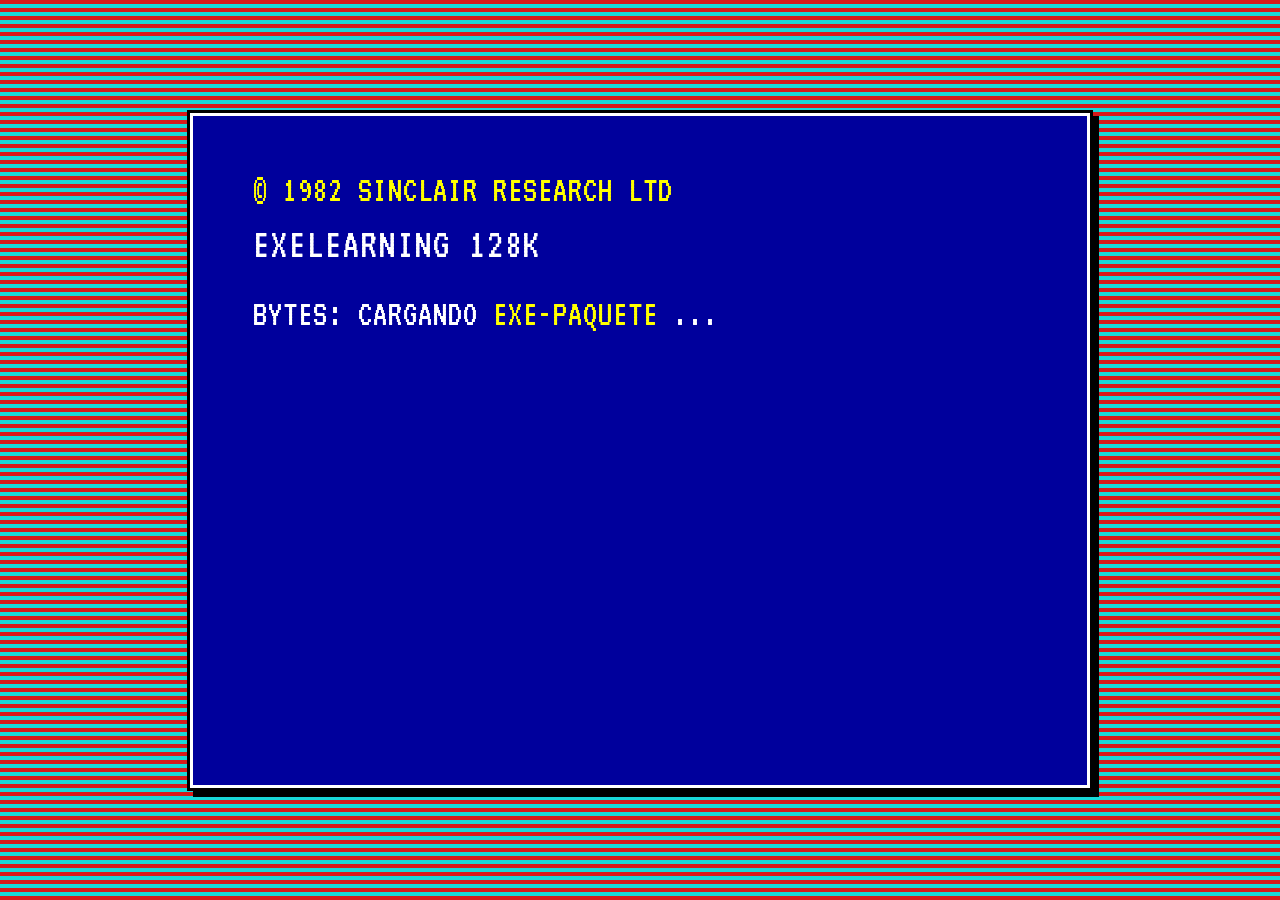
<file: html/evaporacion.html>
<!DOCTYPE html>
<html lang="es" id="exe-page-mollw3jc-jpifdaopo">
<head>
<meta charset="utf-8">
<meta name="generator" content="eXeLearning v0.0.0-alpha">
<meta name="viewport" content="width=device-width, initial-scale=1">
<link rel="license" type="text/html" href="https://creativecommons.org/publicdomain/zero/1.0/">
<title>Evaporación | El ciclo del agua · Spectrum 128K</title>
<link rel="icon" type="image/x-icon" href="../libs/favicon.ico">
<meta name="description" content="Recurso educativo de ejemplo sobre el ciclo del agua, presentado con el estilo retro Spectrum 128K.">
<script>document.querySelector("html").classList.add("js");</script><script src="../libs/jquery/jquery.min.js"> </script><script src="../libs/common_i18n.js"> </script><script src="../libs/common.js"> </script><script src="../libs/exe_export.js"> </script><script src="../search_index.js"> </script><script src="../libs/bootstrap/bootstrap.bundle.min.js"> </script><link rel="stylesheet" href="../libs/bootstrap/bootstrap.min.css">
<script src="../idevices/text/text.js"></script><link rel="stylesheet" href="../idevices/text/text.css">
<link rel="stylesheet" href="../content/css/base.css"><script src="../theme/style.js"> </script><link rel="stylesheet" href="../theme/style.css">
<script src="../edit-in-exelearning.js" defer></script>
</head>
<body class="exe-export exe-web-site">
<script>document.body.className+=" js"</script>
<div class="exe-content exe-export pre-js siteNav-hidden"><a href="#page-mollw3jc-jpifdaopo" id="skipNav">Skip to content</a> <nav id="siteNav">
<ul>
<li> <a href="../index.html" class="main-node no-ch">Inicio</a>
</li>
<li class="current-page-parent"> <a href="../html/el-ciclo-del-agua.html" class="daddy">El ciclo del agua</a>
<ul class="other-section">
<li class="active"> <a href="../html/evaporacion.html" class="active no-ch">Evaporación</a>
</li>
<li> <a href="../html/condensacion.html" class="no-ch">Condensación</a>
</li>
<li> <a href="../html/precipitacion.html" class="no-ch">Precipitación</a>
</li>
<li> <a href="../html/recogida.html" class="no-ch">Recogida</a>
</li>
</ul>
</li>
<li> <a href="../html/actividades.html" class="daddy">Actividades</a>
<ul class="other-section">
<li> <a href="../html/ordena-las-fases.html" class="no-ch">Ordena las fases</a>
</li>
<li> <a href="../html/verdadero-o-falso.html" class="no-ch">¿Verdadero o falso?</a>
</li>
</ul>
</li>
<li> <a href="../html/recursos.html" class="no-ch">Recursos</a>
</li>
<li> <a href="../html/creditos-y-descargas.html" class="no-ch">Créditos y descargas</a>
</li>
</ul>
</nav><main id="page-mollw3jc-jpifdaopo" class="page"> <div id="exe-client-search" data-block-order-string="Caja %e" data-no-results-string="Sin resultados.">
</div>
<header class="main-header"> <p class="page-counter"> <span class="page-counter-label">Página </span><span class="page-counter-content"> <strong class="page-counter-current-page">3</strong><span class="page-counter-sep">/</span><strong class="page-counter-total">11</strong></span></p>

<div class="package-header"><p class="package-title">El ciclo del agua · Spectrum 128K</p></div>
<div class="page-header"><h1 class="page-title">Evaporación</h1></div>
</header><div id="page-content-page-mollw3jc-jpifdaopo" class="page-content">
<article id="SP00000010" class="box">
<header class="box-head">
<div class="box-icon exe-icon">
<img src="../theme/icons/draw.svg" alt="">
</div>
<h1 class="box-title">El Sol pone el agua en marcha</h1>
<button class="box-toggle box-toggle-on" title="Toggle content">
<span>Toggle content</span>
</button></header>
<div class="box-content">
<div id="SP00000011" class="idevice_node text" data-idevice-path="../idevices/text/" data-idevice-type="text" data-idevice-component-type="json" data-idevice-json-data="{&quot;ideviceId&quot;:&quot;SP00000011&quot;}">
<div class="exe-text-template"><div class="textIdeviceContent"><div class="exe-text-activity"><div><figure style="text-align:center;margin:10px 0 18px;"><img src="../content/resources/3d4a5de5-41ae-7ccc-14ea-9a188bca7f23.png" alt="El Sol calienta el agua y la transforma en vapor" style="max-width:320px;width:100%;height:auto;image-rendering:pixelated;border:3px solid #D700D7;" /><figcaption style="font-family:'VT323',monospace;font-size:16px;color:#707078;margin-top:6px;">El Sol calienta el agua y la transforma en vapor</figcaption></figure><p>La <strong>evaporación</strong> es la primera fase del ciclo. El calor del Sol transforma el agua líquida de mares, ríos y lagos en <strong>vapor de agua</strong>, que asciende a la atmósfera.</p><p>Las plantas también aportan vapor mediante un proceso llamado <em>transpiración</em>. La suma de ambos se conoce como <strong>evapotranspiración</strong>.</p><p class="clearfix"> </p></div></div></div></div>
</div>
</div>
</article>
</div></main><div class="nav-buttons">
<a href="../html/el-ciclo-del-agua.html" title="Anterior" class="nav-button nav-button-left"><span>Anterior</span></a>
<a href="../html/condensacion.html" title="Siguiente" class="nav-button nav-button-right"><span>Siguiente</span></a>
</div>
<footer id="siteFooter"><div id="siteFooterContent"> <div id="packageLicense" class="cc cc-0"> <p> <span class="license-label">Licencia: </span><a href="https://creativecommons.org/publicdomain/zero/1.0/" class="license">Creative Commons: CC0 1.0 Universal (dominio público)</a></p>
</div>
</div></footer>
</div>
<p id="made-with-eXe"> <a href="https://exelearning.net/" target="_blank" rel="noopener"> <span>Creado con eXeLearning <span>(nueva ventana)</span></span></a></p>
</body>
</html>
</file>
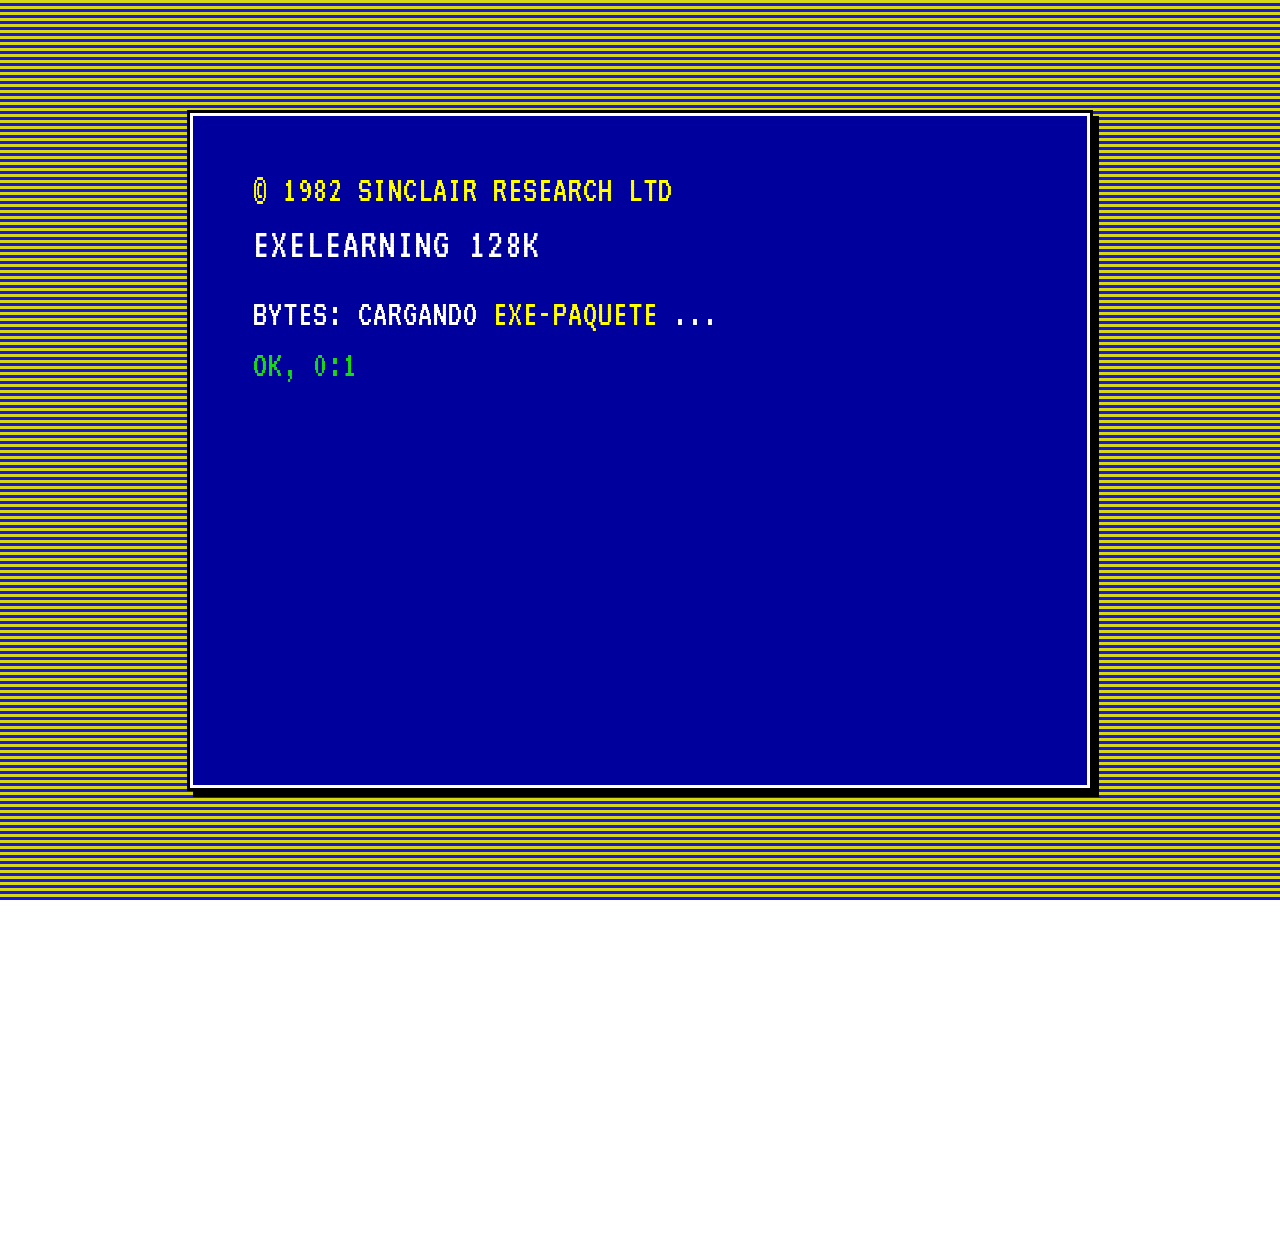
<file: html/ordena-las-fases.html>
<!DOCTYPE html>
<html lang="es" id="exe-page-mollw3jd-tosyz621d">
<head>
<meta charset="utf-8">
<meta name="generator" content="eXeLearning v0.0.0-alpha">
<meta name="viewport" content="width=device-width, initial-scale=1">
<link rel="license" type="text/html" href="https://creativecommons.org/publicdomain/zero/1.0/">
<title>Ordena las fases | El ciclo del agua · Spectrum 128K</title>
<link rel="icon" type="image/x-icon" href="../libs/favicon.ico">
<meta name="description" content="Recurso educativo de ejemplo sobre el ciclo del agua, presentado con el estilo retro Spectrum 128K.">
<script>document.querySelector("html").classList.add("js");</script><script src="../libs/jquery/jquery.min.js"> </script><script src="../libs/common_i18n.js"> </script><script src="../libs/common.js"> </script><script src="../libs/exe_export.js"> </script><script src="../search_index.js"> </script><script src="../libs/bootstrap/bootstrap.bundle.min.js"> </script><link rel="stylesheet" href="../libs/bootstrap/bootstrap.min.css">
<script src="../idevices/text/text.js"></script><link rel="stylesheet" href="../idevices/text/text.css">
<script src="../idevices/scrambled-list/scrambled-list.js"></script><link rel="stylesheet" href="../idevices/scrambled-list/scrambled-list.css">
<link rel="stylesheet" href="../content/css/base.css"><script src="../theme/style.js"> </script><link rel="stylesheet" href="../theme/style.css">
<script src="../edit-in-exelearning.js" defer></script>
</head>
<body class="exe-export exe-web-site">
<script>document.body.className+=" js"</script>
<div class="exe-content exe-export pre-js siteNav-hidden"><a href="#page-mollw3jd-tosyz621d" id="skipNav">Skip to content</a> <nav id="siteNav">
<ul>
<li> <a href="../index.html" class="main-node no-ch">Inicio</a>
</li>
<li> <a href="../html/el-ciclo-del-agua.html" class="daddy">El ciclo del agua</a>
<ul class="other-section">
<li> <a href="../html/evaporacion.html" class="no-ch">Evaporación</a>
</li>
<li> <a href="../html/condensacion.html" class="no-ch">Condensación</a>
</li>
<li> <a href="../html/precipitacion.html" class="no-ch">Precipitación</a>
</li>
<li> <a href="../html/recogida.html" class="no-ch">Recogida</a>
</li>
</ul>
</li>
<li class="current-page-parent"> <a href="../html/actividades.html" class="daddy">Actividades</a>
<ul class="other-section">
<li class="active"> <a href="../html/ordena-las-fases.html" class="active no-ch">Ordena las fases</a>
</li>
<li> <a href="../html/verdadero-o-falso.html" class="no-ch">¿Verdadero o falso?</a>
</li>
</ul>
</li>
<li> <a href="../html/recursos.html" class="no-ch">Recursos</a>
</li>
<li> <a href="../html/creditos-y-descargas.html" class="no-ch">Créditos y descargas</a>
</li>
</ul>
</nav><main id="page-mollw3jd-tosyz621d" class="page"> <div id="exe-client-search" data-block-order-string="Caja %e" data-no-results-string="Sin resultados.">
</div>
<header class="main-header"> <p class="page-counter"> <span class="page-counter-label">Página </span><span class="page-counter-content"> <strong class="page-counter-current-page">8</strong><span class="page-counter-sep">/</span><strong class="page-counter-total">11</strong></span></p>

<div class="package-header"><p class="package-title">El ciclo del agua · Spectrum 128K</p></div>
<div class="page-header"><h1 class="page-title">Ordena las fases</h1></div>
</header><div id="page-content-page-mollw3jd-tosyz621d" class="page-content">
<article id="SP00000025" class="box">
<header class="box-head">
<div class="box-icon exe-icon">
<img src="../theme/icons/pieces.svg" alt="">
</div>
<h1 class="box-title">Cómo se hace</h1>
<button class="box-toggle box-toggle-on" title="Toggle content">
<span>Toggle content</span>
</button></header>
<div class="box-content">
<div id="SP00000026" class="idevice_node text" data-idevice-path="../idevices/text/" data-idevice-type="text" data-idevice-component-type="json" data-idevice-json-data="{&quot;ideviceId&quot;:&quot;SP00000026&quot;}">
<div class="exe-text-template"><div class="textIdeviceContent"><div class="exe-text-activity"><div><figure style="text-align:center;margin:10px 0 18px;"><img src="../content/resources/258fb284-be1e-044c-04d5-667796915e33.png" alt="Ordena las cuatro fases del ciclo" style="max-width:320px;width:100%;height:auto;image-rendering:pixelated;border:3px solid #D700D7;" /><figcaption style="font-family:'VT323',monospace;font-size:16px;color:#707078;margin-top:6px;">Ordena las cuatro fases del ciclo</figcaption></figure><p>Arrastra cada paso hasta dejar las fases en el <strong>orden natural</strong> en el que se producen.</p><p class="clearfix"> </p></div></div></div></div>
</div>
</div>
</article><article id="SP00000027" class="box">
<header class="box-head">
<div class="box-icon exe-icon">
<img src="../theme/icons/pieces.svg" alt="">
</div>
<h1 class="box-title">Ordena las fases del ciclo</h1>
<button class="box-toggle box-toggle-on" title="Toggle content">
<span>Toggle content</span>
</button></header>
<div class="box-content">
<div id="SP00000028" class="idevice_node scrambled-list" data-idevice-path="../idevices/scrambled-list/" data-idevice-type="scrambled-list" data-idevice-component-type="json" data-idevice-json-data="{&quot;typeGame&quot;:&quot;ScrambledList&quot;,&quot;instructions&quot;:&quot;&lt;p&gt;Coloca las fases del ciclo del agua en su orden correcto.&lt;/p&gt;&quot;,&quot;textAfter&quot;:&quot;&quot;,&quot;afterElement&quot;:&quot;&quot;,&quot;options&quot;:[&quot;Evaporación: el calor del Sol hace que el agua se evapore.&quot;,&quot;Condensación: el vapor sube y se condensa formando nubes.&quot;,&quot;Precipitación: el agua vuelve a caer como lluvia o nieve.&quot;,&quot;Recogida: el agua se acumula en ríos, lagos y océanos.&quot;],&quot;time&quot;:0,&quot;buttonText&quot;:&quot;Comprobar&quot;,&quot;rightText&quot;:&quot;¡Correcto!&quot;,&quot;wrongText&quot;:&quot;Aún no. El orden correcto es:&quot;,&quot;isScorm&quot;:0,&quot;textButtonScorm&quot;:&quot;Guardar puntuación&quot;,&quot;repeatActivity&quot;:true,&quot;weighted&quot;:100,&quot;evaluation&quot;:true,&quot;evaluationID&quot;:&quot;98765&quot;,&quot;main&quot;:&quot;slSP00000028&quot;}" data-idevice-template="scrambled-list.html">
<div class="exe-sortableList" id="slSP00000028" scorm=false><div class="game-evaluation-ids js-hidden" data-id="SP00000028" data-evaluationid="98765"></div><div class="exe-sortableList-instructions"><p>Coloca las fases del ciclo del agua en su orden correcto.</p></div><ul class="exe-sortableList-list"><li>Evaporación: el calor del Sol hace que el agua se evapore.</li><li>Condensación: el vapor sube y se condensa formando nubes.</li><li>Precipitación: el agua vuelve a caer como lluvia o nieve.</li><li>Recogida: el agua se acumula en ríos, lagos y océanos.</li></ul><div style="display:none"><p class="exe-sortableList-buttonText">Comprobar</p><p class="exe-sortableList-rightText">¡Correcto!</p><p class="exe-sortableList-wrongText">Aún no. El orden correcto es:</p></div><div class="exe-scorm-message"></div></div>
</div>
</div>
</article>
</div></main><div class="nav-buttons">
<a href="../html/actividades.html" title="Anterior" class="nav-button nav-button-left"><span>Anterior</span></a>
<a href="../html/verdadero-o-falso.html" title="Siguiente" class="nav-button nav-button-right"><span>Siguiente</span></a>
</div>
<footer id="siteFooter"><div id="siteFooterContent"> <div id="packageLicense" class="cc cc-0"> <p> <span class="license-label">Licencia: </span><a href="https://creativecommons.org/publicdomain/zero/1.0/" class="license">Creative Commons: CC0 1.0 Universal (dominio público)</a></p>
</div>
</div></footer>
</div>
<p id="made-with-eXe"> <a href="https://exelearning.net/" target="_blank" rel="noopener"> <span>Creado con eXeLearning <span>(nueva ventana)</span></span></a></p>
</body>
</html>
</file>
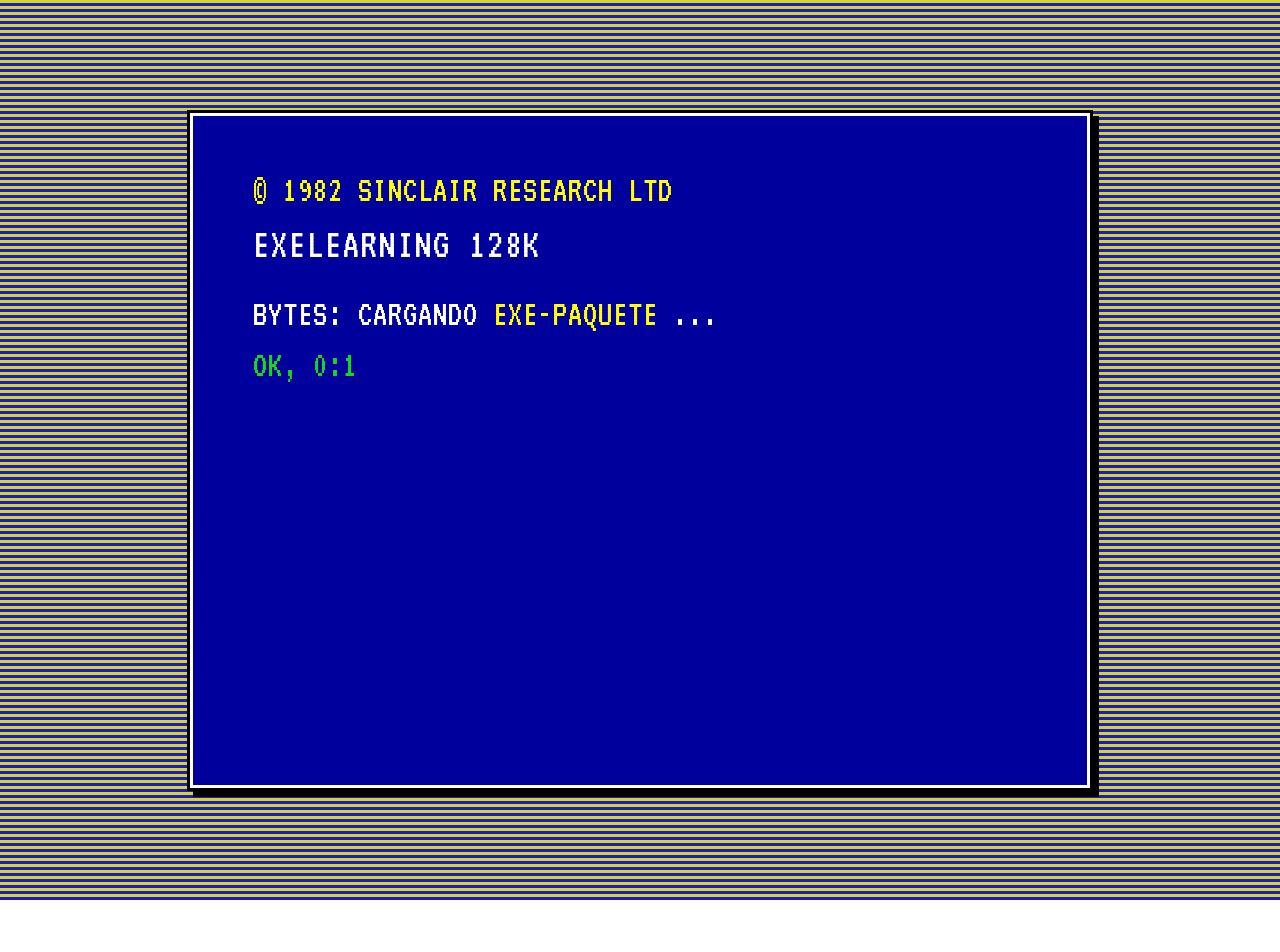
<file: html/precipitacion.html>
<!DOCTYPE html>
<html lang="es" id="exe-page-mollw3jc-n3ptfzfrz">
<head>
<meta charset="utf-8">
<meta name="generator" content="eXeLearning v0.0.0-alpha">
<meta name="viewport" content="width=device-width, initial-scale=1">
<link rel="license" type="text/html" href="https://creativecommons.org/publicdomain/zero/1.0/">
<title>Precipitación | El ciclo del agua · Spectrum 128K</title>
<link rel="icon" type="image/x-icon" href="../libs/favicon.ico">
<meta name="description" content="Recurso educativo de ejemplo sobre el ciclo del agua, presentado con el estilo retro Spectrum 128K.">
<script>document.querySelector("html").classList.add("js");</script><script src="../libs/jquery/jquery.min.js"> </script><script src="../libs/common_i18n.js"> </script><script src="../libs/common.js"> </script><script src="../libs/exe_export.js"> </script><script src="../search_index.js"> </script><script src="../libs/bootstrap/bootstrap.bundle.min.js"> </script><link rel="stylesheet" href="../libs/bootstrap/bootstrap.min.css">
<script src="../idevices/text/text.js"></script><link rel="stylesheet" href="../idevices/text/text.css">
<link rel="stylesheet" href="../content/css/base.css"><script src="../theme/style.js"> </script><link rel="stylesheet" href="../theme/style.css">
<script src="../edit-in-exelearning.js" defer></script>
</head>
<body class="exe-export exe-web-site">
<script>document.body.className+=" js"</script>
<div class="exe-content exe-export pre-js siteNav-hidden"><a href="#page-mollw3jc-n3ptfzfrz" id="skipNav">Skip to content</a> <nav id="siteNav">
<ul>
<li> <a href="../index.html" class="main-node no-ch">Inicio</a>
</li>
<li class="current-page-parent"> <a href="../html/el-ciclo-del-agua.html" class="daddy">El ciclo del agua</a>
<ul class="other-section">
<li> <a href="../html/evaporacion.html" class="no-ch">Evaporación</a>
</li>
<li> <a href="../html/condensacion.html" class="no-ch">Condensación</a>
</li>
<li class="active"> <a href="../html/precipitacion.html" class="active no-ch">Precipitación</a>
</li>
<li> <a href="../html/recogida.html" class="no-ch">Recogida</a>
</li>
</ul>
</li>
<li> <a href="../html/actividades.html" class="daddy">Actividades</a>
<ul class="other-section">
<li> <a href="../html/ordena-las-fases.html" class="no-ch">Ordena las fases</a>
</li>
<li> <a href="../html/verdadero-o-falso.html" class="no-ch">¿Verdadero o falso?</a>
</li>
</ul>
</li>
<li> <a href="../html/recursos.html" class="no-ch">Recursos</a>
</li>
<li> <a href="../html/creditos-y-descargas.html" class="no-ch">Créditos y descargas</a>
</li>
</ul>
</nav><main id="page-mollw3jc-n3ptfzfrz" class="page"> <div id="exe-client-search" data-block-order-string="Caja %e" data-no-results-string="Sin resultados.">
</div>
<header class="main-header"> <p class="page-counter"> <span class="page-counter-label">Página </span><span class="page-counter-content"> <strong class="page-counter-current-page">5</strong><span class="page-counter-sep">/</span><strong class="page-counter-total">11</strong></span></p>

<div class="package-header"><p class="package-title">El ciclo del agua · Spectrum 128K</p></div>
<div class="page-header"><h1 class="page-title">Precipitación</h1></div>
</header><div id="page-content-page-mollw3jc-n3ptfzfrz" class="page-content">
<article id="SP00000016" class="box">
<header class="box-head">
<div class="box-icon exe-icon">
<img src="../theme/icons/draw.svg" alt="">
</div>
<h1 class="box-title">Lluvia, nieve y granizo</h1>
<button class="box-toggle box-toggle-on" title="Toggle content">
<span>Toggle content</span>
</button></header>
<div class="box-content">
<div id="SP00000017" class="idevice_node text" data-idevice-path="../idevices/text/" data-idevice-type="text" data-idevice-component-type="json" data-idevice-json-data="{&quot;ideviceId&quot;:&quot;SP00000017&quot;}">
<div class="exe-text-template"><div class="textIdeviceContent"><div class="exe-text-activity"><div><figure style="text-align:center;margin:10px 0 18px;"><img src="../content/resources/SP00000017/05-precipitacion.png" alt="Lluvia, nieve y granizo caen desde las nubes" style="max-width:320px;width:100%;height:auto;image-rendering:pixelated;border:3px solid #D700D7;" /><figcaption style="font-family:'VT323',monospace;font-size:16px;color:#707078;margin-top:6px;">Lluvia, nieve y granizo caen desde las nubes</figcaption></figure><p>La <strong>precipitación</strong> es la caída del agua desde las nubes hasta la superficie terrestre. Puede adoptar forma de:</p><ul><li><strong>Lluvia</strong>, si las gotas caen líquidas.</li><li><strong>Nieve</strong>, si se congelan formando cristales.</li><li><strong>Granizo</strong>, si se forman bolitas de hielo.</li></ul><p>En regiones frías, buena parte del agua queda almacenada en <em>glaciares</em> y neveros durante siglos.</p><p class="clearfix"> </p></div></div></div></div>
</div>
</div>
</article>
</div></main><div class="nav-buttons">
<a href="../html/condensacion.html" title="Anterior" class="nav-button nav-button-left"><span>Anterior</span></a>
<a href="../html/recogida.html" title="Siguiente" class="nav-button nav-button-right"><span>Siguiente</span></a>
</div>
<footer id="siteFooter"><div id="siteFooterContent"> <div id="packageLicense" class="cc cc-0"> <p> <span class="license-label">Licencia: </span><a href="https://creativecommons.org/publicdomain/zero/1.0/" class="license">Creative Commons: CC0 1.0 Universal (dominio público)</a></p>
</div>
</div></footer>
</div>
<p id="made-with-eXe"> <a href="https://exelearning.net/" target="_blank" rel="noopener"> <span>Creado con eXeLearning <span>(nueva ventana)</span></span></a></p>
</body>
</html>
</file>
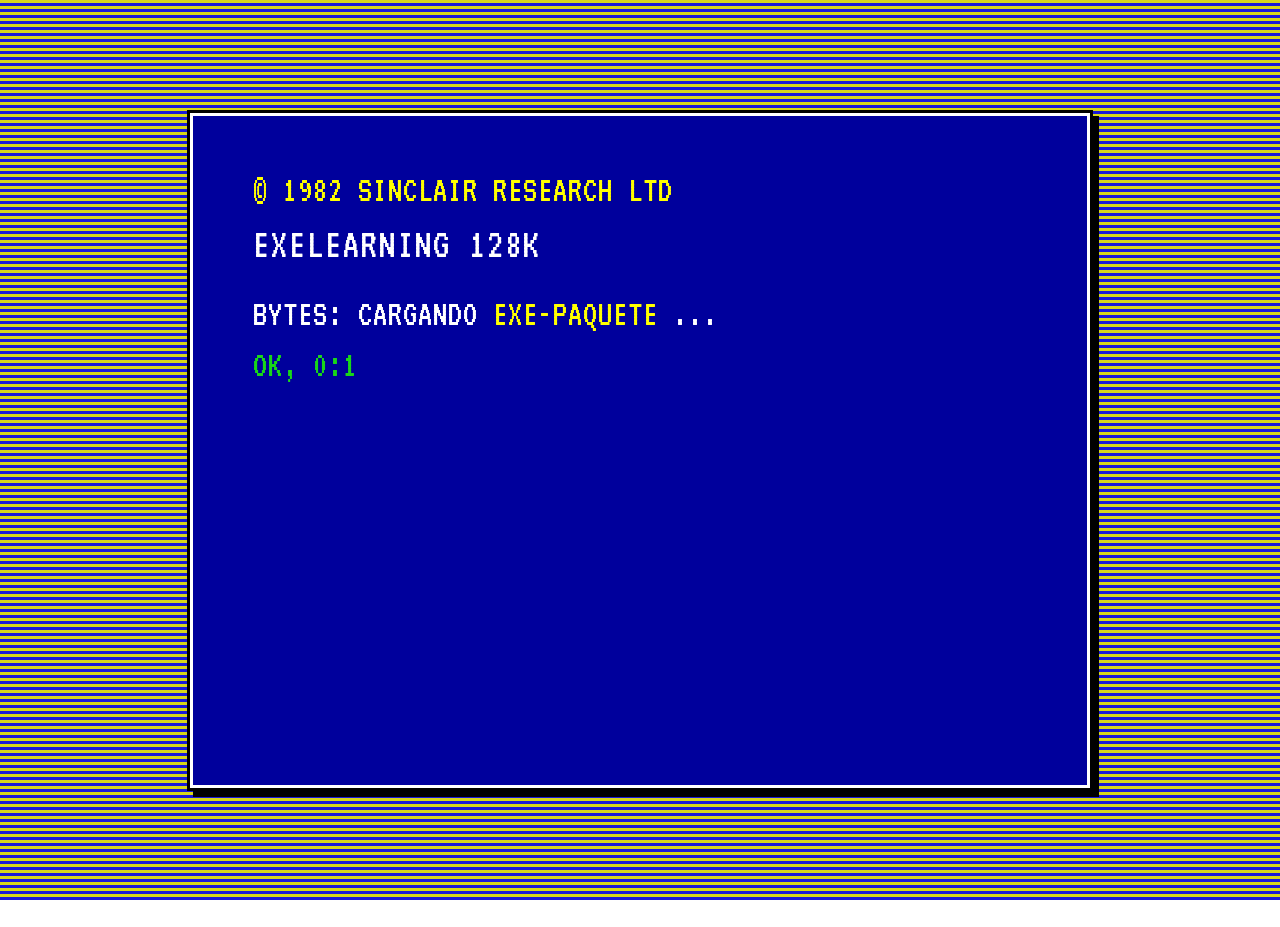
<file: html/recogida.html>
<!DOCTYPE html>
<html lang="es" id="exe-page-mollw3jd-iqkzrmua9">
<head>
<meta charset="utf-8">
<meta name="generator" content="eXeLearning v0.0.0-alpha">
<meta name="viewport" content="width=device-width, initial-scale=1">
<link rel="license" type="text/html" href="https://creativecommons.org/publicdomain/zero/1.0/">
<title>Recogida | El ciclo del agua · Spectrum 128K</title>
<link rel="icon" type="image/x-icon" href="../libs/favicon.ico">
<meta name="description" content="Recurso educativo de ejemplo sobre el ciclo del agua, presentado con el estilo retro Spectrum 128K.">
<script>document.querySelector("html").classList.add("js");</script><script src="../libs/jquery/jquery.min.js"> </script><script src="../libs/common_i18n.js"> </script><script src="../libs/common.js"> </script><script src="../libs/exe_export.js"> </script><script src="../search_index.js"> </script><script src="../libs/bootstrap/bootstrap.bundle.min.js"> </script><link rel="stylesheet" href="../libs/bootstrap/bootstrap.min.css">
<script src="../idevices/text/text.js"></script><link rel="stylesheet" href="../idevices/text/text.css">
<link rel="stylesheet" href="../content/css/base.css"><script src="../theme/style.js"> </script><link rel="stylesheet" href="../theme/style.css">
<script src="../edit-in-exelearning.js" defer></script>
</head>
<body class="exe-export exe-web-site">
<script>document.body.className+=" js"</script>
<div class="exe-content exe-export pre-js siteNav-hidden"><a href="#page-mollw3jd-iqkzrmua9" id="skipNav">Skip to content</a> <nav id="siteNav">
<ul>
<li> <a href="../index.html" class="main-node no-ch">Inicio</a>
</li>
<li class="current-page-parent"> <a href="../html/el-ciclo-del-agua.html" class="daddy">El ciclo del agua</a>
<ul class="other-section">
<li> <a href="../html/evaporacion.html" class="no-ch">Evaporación</a>
</li>
<li> <a href="../html/condensacion.html" class="no-ch">Condensación</a>
</li>
<li> <a href="../html/precipitacion.html" class="no-ch">Precipitación</a>
</li>
<li class="active"> <a href="../html/recogida.html" class="active no-ch">Recogida</a>
</li>
</ul>
</li>
<li> <a href="../html/actividades.html" class="daddy">Actividades</a>
<ul class="other-section">
<li> <a href="../html/ordena-las-fases.html" class="no-ch">Ordena las fases</a>
</li>
<li> <a href="../html/verdadero-o-falso.html" class="no-ch">¿Verdadero o falso?</a>
</li>
</ul>
</li>
<li> <a href="../html/recursos.html" class="no-ch">Recursos</a>
</li>
<li> <a href="../html/creditos-y-descargas.html" class="no-ch">Créditos y descargas</a>
</li>
</ul>
</nav><main id="page-mollw3jd-iqkzrmua9" class="page"> <div id="exe-client-search" data-block-order-string="Caja %e" data-no-results-string="Sin resultados.">
</div>
<header class="main-header"> <p class="page-counter"> <span class="page-counter-label">Página </span><span class="page-counter-content"> <strong class="page-counter-current-page">6</strong><span class="page-counter-sep">/</span><strong class="page-counter-total">11</strong></span></p>

<div class="package-header"><p class="package-title">El ciclo del agua · Spectrum 128K</p></div>
<div class="page-header"><h1 class="page-title">Recogida</h1></div>
</header><div id="page-content-page-mollw3jd-iqkzrmua9" class="page-content">
<article id="SP00000019" class="box">
<header class="box-head">
<div class="box-icon exe-icon">
<img src="../theme/icons/draw.svg" alt="">
</div>
<h1 class="box-title">El agua vuelve al mar</h1>
<button class="box-toggle box-toggle-on" title="Toggle content">
<span>Toggle content</span>
</button></header>
<div class="box-content">
<div id="SP00000020" class="idevice_node text" data-idevice-path="../idevices/text/" data-idevice-type="text" data-idevice-component-type="json" data-idevice-json-data="{&quot;ideviceId&quot;:&quot;SP00000020&quot;}">
<div class="exe-text-template"><div class="textIdeviceContent"><div class="exe-text-activity"><div><figure style="text-align:center;margin:10px 0 18px;"><img src="../content/resources/SP00000020/06-recogida.png" alt="Ríos, lagos y océanos recogen el agua que vuelve" style="max-width:320px;width:100%;height:auto;image-rendering:pixelated;border:3px solid #D700D7;" /><figcaption style="font-family:'VT323',monospace;font-size:16px;color:#707078;margin-top:6px;">Ríos, lagos y océanos recogen el agua que vuelve</figcaption></figure><p>El agua de lluvia y nieve fluye por la superficie formando arroyos, ríos y embalses. Parte se filtra en el terreno creando <strong>acuíferos</strong> subterráneos.</p><p>Tarde o temprano, toda esa agua regresa al océano y el ciclo vuelve a comenzar.</p><p><em>Y así, gota a gota, el agua ha estado circulando por la Tierra desde hace miles de millones de años.</em></p><p class="clearfix"> </p></div></div></div></div>
</div>
</div>
</article>
</div></main><div class="nav-buttons">
<a href="../html/precipitacion.html" title="Anterior" class="nav-button nav-button-left"><span>Anterior</span></a>
<a href="../html/actividades.html" title="Siguiente" class="nav-button nav-button-right"><span>Siguiente</span></a>
</div>
<footer id="siteFooter"><div id="siteFooterContent"> <div id="packageLicense" class="cc cc-0"> <p> <span class="license-label">Licencia: </span><a href="https://creativecommons.org/publicdomain/zero/1.0/" class="license">Creative Commons: CC0 1.0 Universal (dominio público)</a></p>
</div>
</div></footer>
</div>
<p id="made-with-eXe"> <a href="https://exelearning.net/" target="_blank" rel="noopener"> <span>Creado con eXeLearning <span>(nueva ventana)</span></span></a></p>
</body>
</html>
</file>
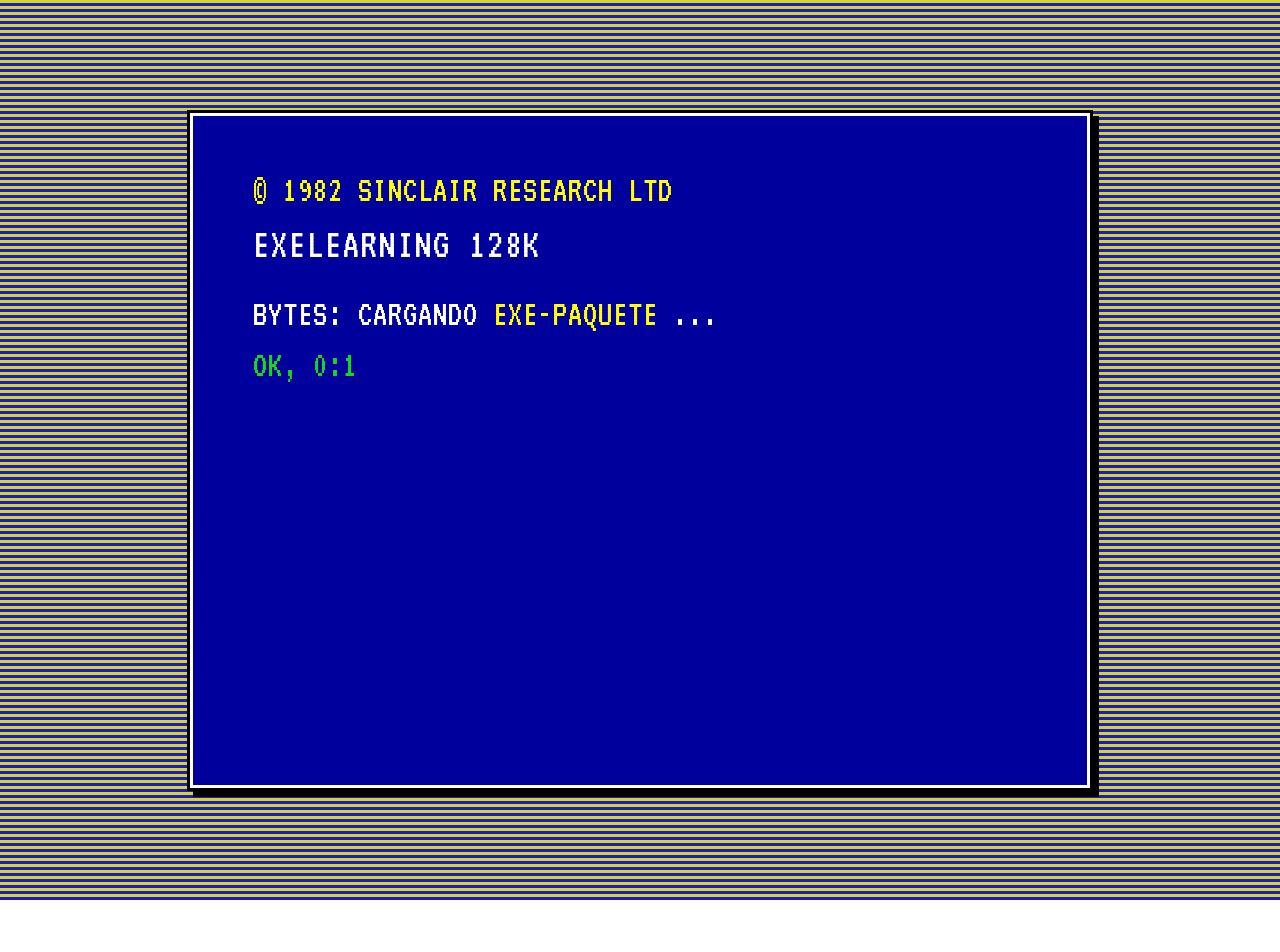
<file: html/recursos.html>
<!DOCTYPE html>
<html lang="es" id="exe-page-mollw3je-eff1xcrd0">
<head>
<meta charset="utf-8">
<meta name="generator" content="eXeLearning v0.0.0-alpha">
<meta name="viewport" content="width=device-width, initial-scale=1">
<link rel="license" type="text/html" href="https://creativecommons.org/publicdomain/zero/1.0/">
<title>Recursos | El ciclo del agua · Spectrum 128K</title>
<link rel="icon" type="image/x-icon" href="../libs/favicon.ico">
<meta name="description" content="Recurso educativo de ejemplo sobre el ciclo del agua, presentado con el estilo retro Spectrum 128K.">
<script>document.querySelector("html").classList.add("js");</script><script src="../libs/jquery/jquery.min.js"> </script><script src="../libs/common_i18n.js"> </script><script src="../libs/common.js"> </script><script src="../libs/exe_export.js"> </script><script src="../search_index.js"> </script><script src="../libs/bootstrap/bootstrap.bundle.min.js"> </script><link rel="stylesheet" href="../libs/bootstrap/bootstrap.min.css">
<script src="../idevices/text/text.js"></script><link rel="stylesheet" href="../idevices/text/text.css">
<link rel="stylesheet" href="../content/css/base.css"><script src="../theme/style.js"> </script><link rel="stylesheet" href="../theme/style.css">
<script src="../edit-in-exelearning.js" defer></script>
</head>
<body class="exe-export exe-web-site">
<script>document.body.className+=" js"</script>
<div class="exe-content exe-export pre-js siteNav-hidden"><a href="#page-mollw3je-eff1xcrd0" id="skipNav">Skip to content</a> <nav id="siteNav">
<ul>
<li> <a href="../index.html" class="main-node no-ch">Inicio</a>
</li>
<li> <a href="../html/el-ciclo-del-agua.html" class="daddy">El ciclo del agua</a>
<ul class="other-section">
<li> <a href="../html/evaporacion.html" class="no-ch">Evaporación</a>
</li>
<li> <a href="../html/condensacion.html" class="no-ch">Condensación</a>
</li>
<li> <a href="../html/precipitacion.html" class="no-ch">Precipitación</a>
</li>
<li> <a href="../html/recogida.html" class="no-ch">Recogida</a>
</li>
</ul>
</li>
<li> <a href="../html/actividades.html" class="daddy">Actividades</a>
<ul class="other-section">
<li> <a href="../html/ordena-las-fases.html" class="no-ch">Ordena las fases</a>
</li>
<li> <a href="../html/verdadero-o-falso.html" class="no-ch">¿Verdadero o falso?</a>
</li>
</ul>
</li>
<li class="active"> <a href="../html/recursos.html" class="active no-ch">Recursos</a>
</li>
<li> <a href="../html/creditos-y-descargas.html" class="no-ch">Créditos y descargas</a>
</li>
</ul>
</nav><main id="page-mollw3je-eff1xcrd0" class="page"> <div id="exe-client-search" data-block-order-string="Caja %e" data-no-results-string="Sin resultados.">
</div>
<header class="main-header"> <p class="page-counter"> <span class="page-counter-label">Página </span><span class="page-counter-content"> <strong class="page-counter-current-page">10</strong><span class="page-counter-sep">/</span><strong class="page-counter-total">11</strong></span></p>

<div class="package-header"><p class="package-title">El ciclo del agua · Spectrum 128K</p></div>
<div class="page-header"><h1 class="page-title">Recursos</h1></div>
</header><div id="page-content-page-mollw3je-eff1xcrd0" class="page-content">
<article id="SP00000035" class="box">
<header class="box-head">
<div class="box-icon exe-icon">
<img src="../theme/icons/book.svg" alt="">
</div>
<h1 class="box-title">Para saber más</h1>
<button class="box-toggle box-toggle-on" title="Toggle content">
<span>Toggle content</span>
</button></header>
<div class="box-content">
<div id="SP00000036" class="idevice_node text" data-idevice-path="../idevices/text/" data-idevice-type="text" data-idevice-component-type="json" data-idevice-json-data="{&quot;ideviceId&quot;:&quot;SP00000036&quot;}">
<div class="exe-text-template"><div class="textIdeviceContent"><div class="exe-text-activity"><div><figure style="text-align:center;margin:10px 0 18px;"><img src="../content/resources/SP00000036/10-recursos.png" alt="Enlaces para seguir aprendiendo" style="max-width:320px;width:100%;height:auto;image-rendering:pixelated;border:3px solid #D700D7;" /><figcaption style="font-family:'VT323',monospace;font-size:16px;color:#707078;margin-top:6px;">Enlaces para seguir aprendiendo</figcaption></figure><p>Estos recursos te ayudarán a profundizar en el ciclo del agua:</p>
        <ul>
          <li><a href="https://es.wikipedia.org/wiki/Ciclo_hidrol%C3%B3gico" target="_blank" rel="noopener">Wikipedia · Ciclo hidrológico</a></li>
          <li><a href="https://www.juntadeandalucia.es/educacion/permanente/materiales/" target="_blank" rel="noopener">Materiales de educación permanente</a></li>
          <li><a href="https://exelearning.net/" target="_blank" rel="noopener">exelearning.net</a> — la herramienta con la que se ha creado este recurso</li>
        </ul>
        <p><em>Licencia: CC0 1.0 Universal (dominio público). Puedes reutilizar y modificar este material sin restricciones de derechos de autor.</em></p><p class="clearfix"> </p></div></div></div></div>
</div>
</div>
</article>
</div></main><div class="nav-buttons">
<a href="../html/verdadero-o-falso.html" title="Anterior" class="nav-button nav-button-left"><span>Anterior</span></a>
<a href="../html/creditos-y-descargas.html" title="Siguiente" class="nav-button nav-button-right"><span>Siguiente</span></a>
</div>
<footer id="siteFooter"><div id="siteFooterContent"> <div id="packageLicense" class="cc cc-0"> <p> <span class="license-label">Licencia: </span><a href="https://creativecommons.org/publicdomain/zero/1.0/" class="license">Creative Commons: CC0 1.0 Universal (dominio público)</a></p>
</div>
</div></footer>
</div>
<p id="made-with-eXe"> <a href="https://exelearning.net/" target="_blank" rel="noopener"> <span>Creado con eXeLearning <span>(nueva ventana)</span></span></a></p>
</body>
</html>
</file>
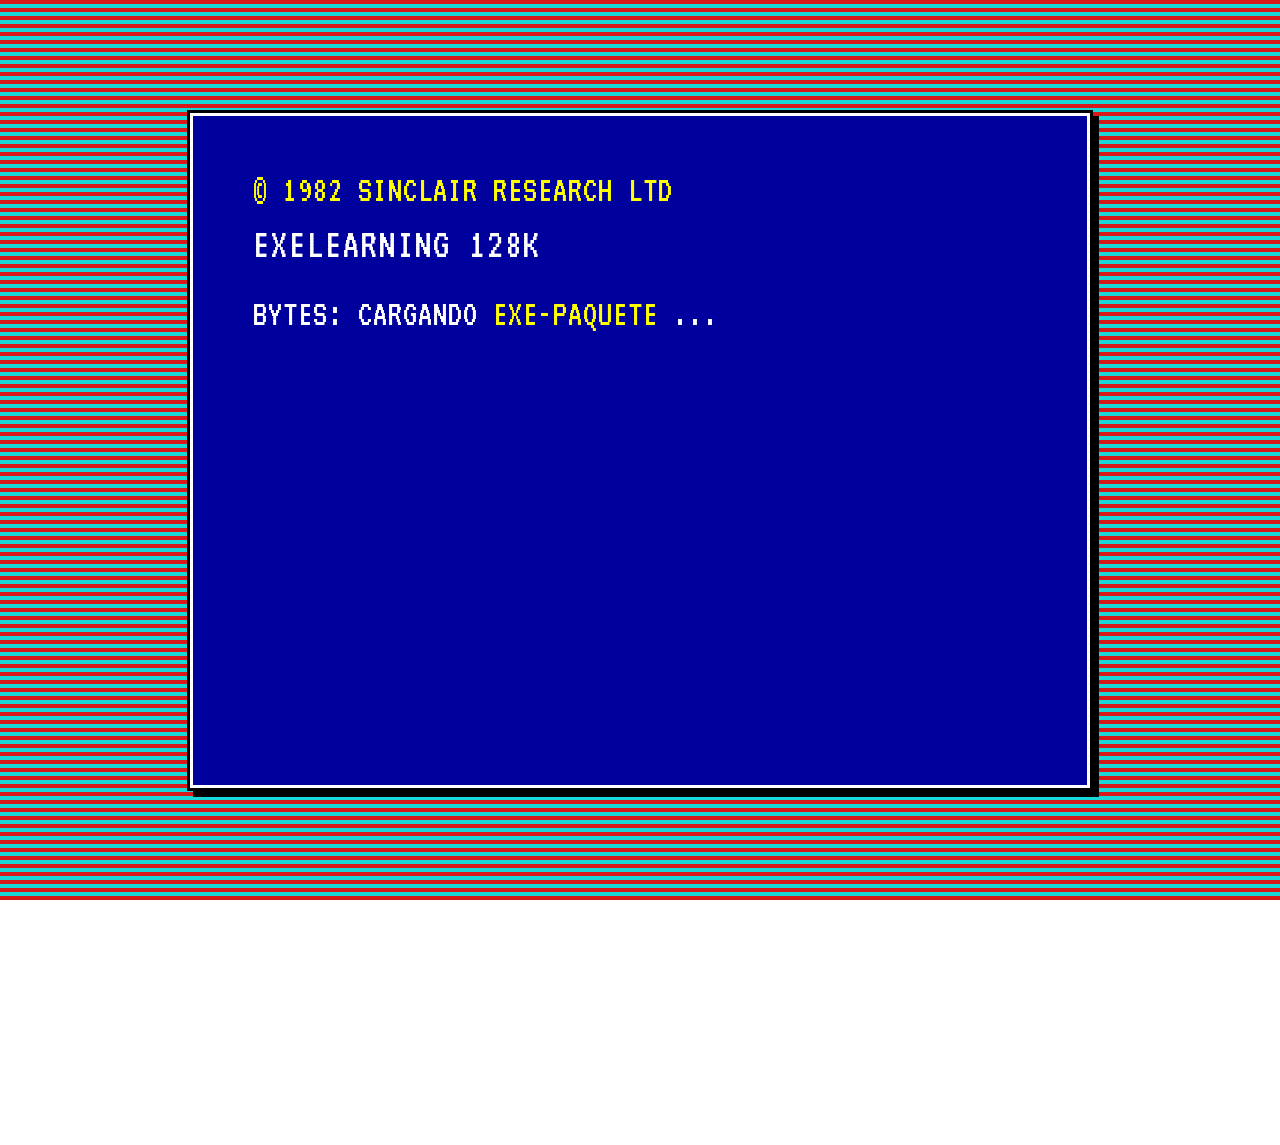
<file: html/verdadero-o-falso.html>
<!DOCTYPE html>
<html lang="es" id="exe-page-mollw3jd-vri7nuwu5">
<head>
<meta charset="utf-8">
<meta name="generator" content="eXeLearning v0.0.0-alpha">
<meta name="viewport" content="width=device-width, initial-scale=1">
<link rel="license" type="text/html" href="https://creativecommons.org/publicdomain/zero/1.0/">
<title>¿Verdadero o falso? | El ciclo del agua · Spectrum 128K</title>
<link rel="icon" type="image/x-icon" href="../libs/favicon.ico">
<meta name="description" content="Recurso educativo de ejemplo sobre el ciclo del agua, presentado con el estilo retro Spectrum 128K.">
<script>document.querySelector("html").classList.add("js");</script><script src="../libs/jquery/jquery.min.js"> </script><script src="../libs/common_i18n.js"> </script><script src="../libs/common.js"> </script><script src="../libs/exe_export.js"> </script><script src="../search_index.js"> </script><script src="../libs/bootstrap/bootstrap.bundle.min.js"> </script><link rel="stylesheet" href="../libs/bootstrap/bootstrap.min.css">
<script src="../idevices/text/text.js"></script><link rel="stylesheet" href="../idevices/text/text.css">
<script src="../idevices/trueorfalse/trueorfalse.js"></script><link rel="stylesheet" href="../idevices/trueorfalse/trueorfalse.css">
<link rel="stylesheet" href="../content/css/base.css"><script src="../theme/style.js"> </script><link rel="stylesheet" href="../theme/style.css">
<script src="../edit-in-exelearning.js" defer></script>
</head>
<body class="exe-export exe-web-site">
<script>document.body.className+=" js"</script>
<div class="exe-content exe-export pre-js siteNav-hidden"><a href="#page-mollw3jd-vri7nuwu5" id="skipNav">Skip to content</a> <nav id="siteNav">
<ul>
<li> <a href="../index.html" class="main-node no-ch">Inicio</a>
</li>
<li> <a href="../html/el-ciclo-del-agua.html" class="daddy">El ciclo del agua</a>
<ul class="other-section">
<li> <a href="../html/evaporacion.html" class="no-ch">Evaporación</a>
</li>
<li> <a href="../html/condensacion.html" class="no-ch">Condensación</a>
</li>
<li> <a href="../html/precipitacion.html" class="no-ch">Precipitación</a>
</li>
<li> <a href="../html/recogida.html" class="no-ch">Recogida</a>
</li>
</ul>
</li>
<li class="current-page-parent"> <a href="../html/actividades.html" class="daddy">Actividades</a>
<ul class="other-section">
<li> <a href="../html/ordena-las-fases.html" class="no-ch">Ordena las fases</a>
</li>
<li class="active"> <a href="../html/verdadero-o-falso.html" class="active no-ch">¿Verdadero o falso?</a>
</li>
</ul>
</li>
<li> <a href="../html/recursos.html" class="no-ch">Recursos</a>
</li>
<li> <a href="../html/creditos-y-descargas.html" class="no-ch">Créditos y descargas</a>
</li>
</ul>
</nav><main id="page-mollw3jd-vri7nuwu5" class="page"> <div id="exe-client-search" data-block-order-string="Caja %e" data-no-results-string="Sin resultados.">
</div>
<header class="main-header"> <p class="page-counter"> <span class="page-counter-label">Página </span><span class="page-counter-content"> <strong class="page-counter-current-page">9</strong><span class="page-counter-sep">/</span><strong class="page-counter-total">11</strong></span></p>

<div class="package-header"><p class="package-title">El ciclo del agua · Spectrum 128K</p></div>
<div class="page-header"><h1 class="page-title">¿Verdadero o falso?</h1></div>
</header><div id="page-content-page-mollw3jd-vri7nuwu5" class="page-content">
<article id="SP00000030" class="box">
<header class="box-head">
<div class="box-icon exe-icon">
<img src="../theme/icons/ask.svg" alt="">
</div>
<h1 class="box-title">Cómo se hace</h1>
<button class="box-toggle box-toggle-on" title="Toggle content">
<span>Toggle content</span>
</button></header>
<div class="box-content">
<div id="SP00000031" class="idevice_node text" data-idevice-path="../idevices/text/" data-idevice-type="text" data-idevice-component-type="json" data-idevice-json-data="{&quot;ideviceId&quot;:&quot;SP00000031&quot;}">
<div class="exe-text-template"><div class="textIdeviceContent"><div class="exe-text-activity"><div><figure style="text-align:center;margin:10px 0 18px;"><img src="../content/resources/SP00000031/09-verdadero-o-falso.png" alt="Decide si cada afirmación es verdadera o falsa" style="max-width:320px;width:100%;height:auto;image-rendering:pixelated;border:3px solid #D700D7;" /><figcaption style="font-family:'VT323',monospace;font-size:16px;color:#707078;margin-top:6px;">Decide si cada afirmación es verdadera o falsa</figcaption></figure><p>Lee cada afirmación y decide si es <strong>verdadera</strong> o <strong>falsa</strong>.</p><p class="clearfix"> </p></div></div></div></div>
</div>
</div>
</article><article id="SP00000032" class="box">
<header class="box-head">
<div class="box-icon exe-icon">
<img src="../theme/icons/ask.svg" alt="">
</div>
<h1 class="box-title">Afirmaciones sobre el ciclo</h1>
<button class="box-toggle box-toggle-on" title="Toggle content">
<span>Toggle content</span>
</button></header>
<div class="box-content">
<div id="SP00000033" class="idevice_node trueorfalse" data-idevice-path="../idevices/trueorfalse/" data-idevice-type="trueorfalse" data-idevice-component-type="json" data-idevice-json-data="{&quot;typeGame&quot;:&quot;TrueOrFalse&quot;,&quot;instructions&quot;:&quot;&lt;p&gt;Marca V o F según corresponda.&lt;/p&gt;&quot;,&quot;questions&quot;:[{&quot;question&quot;:&quot;El Sol es la principal fuente de energía del ciclo del agua.&quot;,&quot;answer&quot;:&quot;true&quot;,&quot;feedback&quot;:&quot;Correcto. Sin el Sol no habría evaporación.&quot;},{&quot;question&quot;:&quot;La condensación consiste en que el agua líquida se convierte en vapor.&quot;,&quot;answer&quot;:&quot;false&quot;,&quot;feedback&quot;:&quot;Falso. Eso es la evaporación. La condensación es el paso contrario.&quot;},{&quot;question&quot;:&quot;La nieve también es una forma de precipitación.&quot;,&quot;answer&quot;:&quot;true&quot;,&quot;feedback&quot;:&quot;Correcto. Lluvia, granizo y nieve son precipitaciones.&quot;},{&quot;question&quot;:&quot;El ciclo del agua comienza y acaba siempre en los océanos.&quot;,&quot;answer&quot;:&quot;false&quot;,&quot;feedback&quot;:&quot;No del todo: es un ciclo continuo sin principio ni fin claros.&quot;}],&quot;buttonText&quot;:&quot;Comprobar&quot;,&quot;rightText&quot;:&quot;¡Correcto!&quot;,&quot;wrongText&quot;:&quot;Inténtalo de nuevo&quot;,&quot;isScorm&quot;:0,&quot;repeatActivity&quot;:true,&quot;weighted&quot;:100,&quot;evaluation&quot;:true,&quot;evaluationID&quot;:&quot;98765&quot;,&quot;main&quot;:&quot;tfSP00000033&quot;}" data-idevice-template="trueorfalse.html">
<div class="exe-tof-template" id="tfSP00000033"><div class="exe-tof-instructions"><p>Marca V o F según corresponda.</p></div><div class="exe-tof-question"><p>El Sol es la principal fuente de energía del ciclo del agua.</p></div><div class="exe-tof-question"><p>La condensación consiste en que el agua líquida se convierte en vapor.</p></div><div class="exe-tof-question"><p>La nieve también es una forma de precipitación.</p></div><div class="exe-tof-question"><p>El ciclo del agua comienza y acaba siempre en los océanos.</p></div></div>
</div>
</div>
</article>
</div></main><div class="nav-buttons">
<a href="../html/ordena-las-fases.html" title="Anterior" class="nav-button nav-button-left"><span>Anterior</span></a>
<a href="../html/recursos.html" title="Siguiente" class="nav-button nav-button-right"><span>Siguiente</span></a>
</div>
<footer id="siteFooter"><div id="siteFooterContent"> <div id="packageLicense" class="cc cc-0"> <p> <span class="license-label">Licencia: </span><a href="https://creativecommons.org/publicdomain/zero/1.0/" class="license">Creative Commons: CC0 1.0 Universal (dominio público)</a></p>
</div>
</div></footer>
</div>
<p id="made-with-eXe"> <a href="https://exelearning.net/" target="_blank" rel="noopener"> <span>Creado con eXeLearning <span>(nueva ventana)</span></span></a></p>
</body>
</html>
</file>
<file: idevices/text/text.css>
/* Text iDevice (export CSS) */
.exe-text-activity > div {
    display: flow-root;
}

.exe-text-activity div.inline {
    display: flex;
}

.exe-text-activity div.inline dt {
    margin: 0 0 0 auto;
}

.exe-text-activity div.inline dd {
    margin-left: 10px;
}

.idevice_node.text .iDevice_buttons.feedback-button {
    margin-bottom: 1em;
}
</file>
<file: content/css/base.css>
.exe-content{
  background: #fff;
}

.exe-content .page-title{
  font-size: 1.45em;
}

.exe-content .box{
  margin-top: 20px;
  border: 1px solid #dbdbdb;
}

.exe-content .box-head {
  border-bottom: 1px solid #dbdbdb;
}

.exe-export .no-header .box-head {
  border-bottom: 0;
}

.exe-content .box-head .box-title {
  margin: 0;
  font-size: 1.2em;
}

.exe-content a{
  color: #5a7f0c;
}

.exe-content a:hover,
.exe-content a:focus{
  color: #71a300;
}

.exe-content h2{
  font-size: 1.45em;
}
.exe-content h3{
  font-size: 1.35em;
}
.exe-content h4{
  font-size: 1.25em;
}
.exe-content h5{
  font-size: 1.15em;
}

.exe-content a {
    text-decoration: none
}

.exe-content a:hover,
.exe-content a:focus {
    text-decoration: underline
}

/* Underlined links */
.box-content a {
    text-decoration: underline;
}
.box-content a:hover {
    text-decoration: none;
}
.box-content a:focus {
    text-decoration: underline;
}

@media print {
    .external-iframe-src {
        display: block !important;
        margin: 2em 0;
        font-size: .95em;
        text-align: center
    }

    #made-with-eXe {
        display: none
    }
}

.external-iframe {
    border: 0
}

.pre-code {
    background: #112C4A;
    color: #E7ECF1;
    font-family: Monaco, Courier, monospace;
    border-radius: 9px;
    font-size: 12px;
    margin: 2em 1em;
    overflow: auto;
    padding: 20px
}

.exe-dl {
    margin-bottom: 2em;
    margin-left: 1.5em
}

.exe-dl dt {
    font-weight: bold
}

.exe-dl dd {
    margin: 1em 1.5em
}

.js .exe-dl dt {
    margin: 1.2em 0 0 0
}

.exe-dl dt a {
    text-decoration: underline
}

.exe-dl .icon {
    font-family: Arial, sans-serif;
    display: block;
    width: 20px;
    height: 20px;
    font-size: 16px;
    margin-right: 1em;
    line-height: 20px;
    text-align: center;
    float: left;
    border-radius: 2px;
    position: relative
}

@media all and (min-width: 1px) {
    .exe-dl dt a {
        align-items: center;
        display: flex;
        text-decoration: none
    }

    .exe-dl .icon {
        height: 18px;
        line-height: 18px;
        width: 18px;
        padding: 1px;
        font: 18px monospace;
        font-weight: bold;
        display: flex;
        justify-content: center;
        align-items: center
    }
}

.exe-dl-toggler {
    height: 20px;
    margin: 1.5em
}

.exe-dl-toggler a {
    margin-left: 0;
    font-weight: bold
}

.js .exe-dl dd {
    display: none;
    padding-left: 0;
    margin: 1em 1em 1em 37px
}

/* Math */
.exe-math {
    display: block;
    margin: 2em 0
}

.exe-math,
.MathJax_Display {
    text-align: left !important
}

.exe-math.position-center,
.position-center .MathJax_Display,
[style*="text-align: center"] .MathJax_Display {
    text-align: center !important
}

.exe-math.position-right,
.position-right .MathJax_Display,
[style*="text-align: right"] .MathJax_Display {
    text-align: right !important
}

.js .show-image .exe-math-code,
.js .show-code .exe-math-img {
    display: none
}

.exe-math-links {
    font-size: .85em
}

.exe-math-inline {
    display: inline;
    margin: 0 .1em !important
}

/* TinyMCE: Images and media */
.exe-figure {
    margin: 2em 0;
    max-width: 100%
}

.position-center {
    margin: 2em auto
}

.position-right {
    margin: 2em 0 2em auto
}

.float-left {
    float: left;
    margin: .5em 1.5em 1em 0
}

.float-right {
    float: right;
    margin: .5em 0 1em 2em
}

.figcaption {
    padding-top: .2em
}

.figcaption.header {
    padding-top: 0;
    padding-bottom: .2em
}

/* TinyMCE templates */
.exe-layout-2-cols,
.exe-layout-3-cols {
    width: 100%
}

.exe-col{
    box-sizing: content-box;
}

.exe-layout-2-cols .exe-col {
    float: left;
    width: 49%
}

.exe-layout-2-cols .exe-col-1 {
    padding-right: 1%
}

.exe-layout-2-cols .exe-col-2 {
    padding-left: 1%
}

.exe-layout-2-30-70 .exe-col {
    width: 69%
}

.exe-layout-2-30-70 .exe-col-1 {
    width: 29%
}

.exe-layout-2-70-30 .exe-col {
    width: 29%
}

.exe-layout-2-70-30 .exe-col-1 {
    width: 69%
}

.exe-layout-3-cols .exe-col {
    float: left;
    width: 32%
}

.exe-layout-3-cols .exe-col-1,
.exe-layout-3-cols .exe-col-2 {
    padding-right: 2%
}

pre.mermaid {
    margin: 1.5em 0;
    text-align: center;
    width: 100%;
    min-width: 200px;
}

/* Blocks */
.exe-block-warning {
    background: #FCF8E3;
    color: #796034;
    border: 1px solid #FAEBCC;
    padding: 0 1em;
    border-radius: 4px
}

p.exe-block-warning {
    padding: 1em
}

.exe-block-alert {
    background: #ffc;
    color: #855000;
    border: 1px solid #FFF099;
    padding: 0 1em;
    border-radius: 4px
}

p.exe-block-alert {
    padding: 1em
}

.exe-block-danger {
    background: #FEF0EF;
    color: #973C3B;
    border: 1px solid #F3DADD;
    padding: 0 1em;
    border-radius: 4px
}

p.exe-block-danger {
    padding: 1em
}

.exe-block-info {
    background: #E1F1F9;
    color: #2B627D;
    border: 1px solid #C9EDF4;
    padding: 0 1em;
    border-radius: 4px
}

p.exe-block-info {
    padding: 1em
}

.exe-block-success {
    background: #E5F3E0;
    color: #336634;
    border: 1px solid #DEEDD1;
    padding: 0 1em;
    border-radius: 4px
}

p.exe-block-success {
    padding: 1em
}

.exe-content .exe-block-warning a,
.exe-content .exe-block-warning a:hover,
.exe-content .exe-block-warning a:focus {
    color: #4F360A
}

.exe-content .exe-block-alert a,
.exe-content .exe-block-alert a:hover,
.exe-content .exe-block-alert a:focus {
    color: #5B2600
}

.exe-content .exe-block-danger a,
.exe-content .exe-block-danger a:hover,
.exe-content .exe-block-danger a:focus {
    color: #6D1211
}

.exe-content .exe-block-info a,
.exe-content .exe-block-info a:hover,
.exe-content .exe-block-info a:focus {
    color: #063853
}

.exe-content .exe-block-success a,
.exe-content .exe-block-success a:hover,
.exe-content .exe-block-success a:focus {
    color: #093C0A
}

div.exe-block-warning,
div.exe-block-alert,
div.exe-block-danger,
div.exe-block-info,
div.exe-block-success {
    margin: 1em 0
}

/* RTL support */
body [dir='rtl'] {
    text-align: start
}

/* Autoclear */
.exe-content .idevice_body,
.exe-clear {
    overflow: auto
}

/* JavaScript on/offf */
.js-hidden {
    display: none;
}

.exe-hidden,
.js-required,
.js .js-hidden,
.exe-mindmap-code {
    display: none
}

.js .js-required {
    display: block
}

.box-toggle {
    display: none;
}

.js .box-toggle {
    display: inline-block;
}

.sr-av,
.js .js-sr-av,
.exe-hidden-accessible,
.js .exe-tooltip-text {
    position: absolute;
    overflow: hidden;
    clip: rect(0 0 0 0);
    clip: rect(0, 0, 0, 0);
    height: 0
}

/* Tables */
.exe-table {
    margin: 2em auto;
    max-width: 100%;
    border: 1px solid #CCC;
    border-collapse: collapse;
    border-spacing: 0
}

.exe-table tr {
    background: #fff
}

.exe-table caption {
    padding: .5em 0;
    text-align: center;
    font-style: italic;
    caption-side: top;
}

.exe-table td,
.exe-table th {
    border: 1px solid #CCC;
    margin: 0;
    padding: 0.5em 1em
}

.exe-table thead {
    background: #ddd;
    color: #000;
    text-align: left
}

.exe-table tr:nth-child(2n-1) td,
.exe-table tbody tr:nth-child(2n-1) th {
    background: #F4F4F4
}

.exe-table tbody tr:nth-child(2n) th {
    background: #F4F4F4
}

.exe-table tbody tr:nth-child(2n-1) th {
    background: #E4E4E4
}

.exe-table thead+tbody tr:nth-child(2n) th {
    background: #fff
}

.exe-table thead+tbody tr:nth-child(2n-1) th {
    background: #F4F4F4
}

.exe-table-minimalist {
    margin: 2em auto;
    border-collapse: collapse
}

.exe-table-minimalist tr {
    background: #fff
}

.exe-table-minimalist thead th {
    color: #000;
    padding: .6em 1.5em .6em .8em;
    border-bottom: 2px solid #CCC;
    text-align: left
}

.exe-table-minimalist td,
.exe-table-minimalist tbody th {
    border-bottom: 1px solid #ccc;
    color: #555;
    padding: .5em 1.5em .5em .8em
}

.exe-table-minimalist tbody tr:hover td,
.exe-table-minimalist tbody tr:hover th {
    color: #222
}

.exe-table-minimalist tr:nth-child(2n-1) td,
.exe-table-minimalist tbody tr:nth-child(2n-1) th {
    background: #F9F9F9
}

.exe-table-minimalist caption {
    text-align: center;
    font-style: italic;
    border-bottom: 2px solid #CCC;
    padding: .6em 0
}

/* Responsive tables */
.exe-table-responsive {
    display: block;
    overflow-x: auto;
    border: none
}

.exe-table-responsive,
.exe-table-responsive th,
.exe-table-responsive tr,
.exe-table-responsive td {
    width: auto !important
}

/* Tooltips */
body .qtip {
    font-size: .85em;
    line-height: 1.5em
}

.qtip .exe-tooltip-text {
    position: relative;
    overflow: auto;
    clip: auto;
    height: auto
}

/* Structured lists */
ol.auto-numbered {
    counter-reset: item
}

.auto-numbered ol {
    counter-reset: item
}

.auto-numbered li {
    display: block
}

.auto-numbered li:before {
    content: counters(item, ".") ".- ";
    counter-increment: item
}

/* Blockquote + Cite */
.exe-quote-cite cite {
    display: block;
    text-align: right;
    margin-top: -.5em
}

/* File information */
.exe-link-data {
    font-size: .8em;
    margin: 0 .2em
}

.exe-link-data abbr {
    cursor: help
}

/* Quote With Authorship */
.styled-qc {
    font-family: Georgia, serif;
    font-style: italic;
    margin: 1.5em 2.5em;
    padding: 0.25em 3.5em;
    position: relative
}

.styled-qc:before {
    display: block;
    content: "\201C";
    font-size: 5em;
    position: absolute;
    left: 0;
    top: -20px
}

/* Responsive design */
iframe,
object,
embed {
    max-width: 100%
}

img,
video {
    max-width: 100%;
    height: auto
}

@media all and (max-width: 992px) {
    .exe-layout-3-cols .exe-col {
        float: none;
        width: 100%;
        padding: 0
    }

    .exe-layout-3-cols .exe-col .exe-figure {
        margin: 2em auto
    }
}

@media all and (max-width: 780px) {
    .styled-qc {
        margin: 1.5em .5em
    }

    .exe-layout-2-cols .exe-col {
        float: none;
        width: 100%;
        padding: 0
    }

    .exe-layout-2-cols .exe-col .exe-figure {
        margin: 2em auto
    }
}

/* Made with eXeLearning */
#made-with-eXe {
    margin: 0;
    position: fixed;
    bottom: 0;
    right: 0
}

#made-with-eXe a {
    text-decoration: none;
    box-shadow: rgba(0, 0, 0, 0.35) 0px 5px 15px;
    border-top-left-radius: 4px;
    color: #222;
    font-size: 11px;
    font-family: Arial, sans-serif;
    line-height: 35px;
    width: 35px;
    height: 35px;
    background: #fff url(../img/exe_powered_logo.png) no-repeat 3px 50%;
    display: block;
    background-size: auto 20px;
    text-decoration: none;
    transition: .5s;
    opacity: .8
}

#made-with-eXe span {
    padding-left: 35px;
    padding-right: 5px
}

#made-with-eXe span span {
    position: absolute;
    overflow: hidden;
    clip: rect(0 0 0 0);
    clip: rect(0, 0, 0, 0);
    height: 0
}

#made-with-eXe a:hover {
    width: auto;
    padding: 0 5px;
    background-position: 5px 50%;
    opacity: 1
}

/* Search bar */
#exe-client-search-reset {
    display: none;
}
#exe-client-search-reset.visible {
    display: inline;
}
.exe-client-search-result{
    padding:0;
    background-color: #FFF3A0;
    color: #1A1A1A;
}

/* Box toggler */
.exe-export article.minimized .box-content{
    display: none;
}

/* BOX no visible */
.exe-export article.novisible.box{
    display: none  !important;
}

/* iDevice no visible */
.exe-export article.box .idevice_node.novisible{
    display: none  !important;
}

/* Teacher mode */
html:not(.mode-teacher) .js .teacher-only {
    display: none !important;
}

/* ========================================
   Architecture v3.1 - Common Theme Overrides
   ========================================
   These rules support the new HTML structure and
   load BEFORE theme-specific styles.
   ======================================== */

/* Navigation: Hide nested sections by default, show active paths */
#siteNav .other-section {
    display: none;
}
#siteNav li.active > .other-section,
#siteNav li.current-page-parent > .other-section {
    display: block;
}

/* Site footer extra section */
#siteFooterExtra {
    margin-bottom: 2em;
    color: #555;
    font-size: 0.95em;
}

/* Skip navigation link */
#skipNav {
    position: fixed;
    top: -50px;
    left: 50%;
    transform: translateX(-50%);
    background-color: #000;
    color: #fff;
    text-align: center;
    font-weight: bold;
    font-size: 0.95em;
    text-decoration: underline;
    padding: 0.5em 1em;
    z-index: 1000;
    display: inline-block;
    box-shadow: 0 2px 5px rgba(0,0,0,0.3);
    outline: 3px solid #fff;
    outline-offset: -3px;
    transition: top 0.3s ease, opacity 0.3s ease;
}

#skipNav:focus {
    top: 5px;
}

/* Print styles for header elements */
@media print {
    body #header,
    body #emptyHeader,
    body #nodeDecoration {
        height: auto !important;
        min-height: 0;
        border: none;
        padding: 0;
    }
    body #headerContent {
        padding-top: 40px;
    }
}
</file>
<file: idevices/download-source-file/download-source-file.css>
/* Download Package iDevice */
/*
	Creative Commons icons downloaded from https://creativecommons.org/about/downloads/
	The contents of the https://creativecommons.org/ site is licensed under a Creative Commons Attribution 4.0 International license.
*/
.exe-download-package-instructions .exe-table {
	caption-side: top;
	margin: 0 auto 1em auto;
}
.exe-download-package-instructions .exe-table caption {
	font-size: 1.2em;
	margin-bottom: 0.5em;
}
.exe-download-package-link {
	text-align: center;
	margin-top: 3em !important;
	margin-bottom: 2em;
}
.exe-content .exe-download-package-link a {
	padding: 0.5em 1em;
	border-radius: 5px;
	background: #5a7f0c;
	color: #fff;
	text-decoration: none;
}
.exe-download-package-link a:hover,
.exe-download-package-link a:focus {
	text-decoration: underline;
}
.exe-download-package-instructions a.cc span {
	display: inline-block;
	background: url(download-package-licenses.png) no-repeat 0 0;
	width: 90px;
	height: 15px;
	vertical-align: middle;
}
.exe-download-package-instructions a.cc-by-sa span {
	background-position: 0 -20px;
}
.exe-download-package-instructions a.cc-by-nd span {
	background-position: 0 -40px;
}
.exe-download-package-instructions a.cc-by-nc span {
	background-position: 0 -60px;
}
.exe-download-package-instructions a.cc-by-nc-sa span {
	background-position: 0 -80px;
}
.exe-download-package-instructions a.cc-by-nc-nd span {
	background-position: 0 -100px;
}
.exe-download-package-instructions a.cc-0 span {
	background-position: 0 -120px;
}
</file>
<file: idevices/scrambled-list/scrambled-list.css>
/* Scrambled List iDevice */
.exe-sortableList-options {
    margin: 1.5em 0;
    padding: 0;
    list-style: none;
}

.exe-sortableList-options li {
    background: #fff;
    color: #333;
    padding: 0.5em 65px 0.5em 1em;
    margin: 0 0 0.5em 0 !important;
    border: 1px solid #eee;
    border-radius: 4px;
    list-style-image: none !important;
    box-shadow: 0 0 5px 0 rgba(204, 204, 204, 1);
}

.exe-sortableList-options li[draggable="true"]:hover {
    cursor: grab;
}

.SLP-TouchHelper {
    opacity: .8;
    cursor: move;
    box-shadow: 0 4px 12px rgba(0, 0, 0, 0.3);
    border-radius: 4px;
}

.exe-sortableList .first .up,
.exe-sortableList-options .last .down {
    visibility: hidden;
}

.exe-sortableList li {
    position: relative;
}

.exe-sortableList li a {
    display: block;
    width: 21px;
    height: 21px;
    background: url(scrambled-list.png) no-repeat 0 0;
    position: absolute;
    right: 40px;
    top: 50%;
    margin-top: -10px;
}

.exe-sortableList li a:hover,
.exe-sortableList li a:focus {
    background-position: 0 -21px;
}

.exe-sortableList li .down {
    background-position: -21px 0;
    right: 13px;
}

.exe-sortableList li .down:hover,
.exe-sortableList li .down:focus {
    background-position: -21px -21px;
}

.feedback-scorm {
    display: flex;
}

.feedback-scorm p {
    margin: 10px auto;
    padding: 5px 60px 5px;
    font-size: 1.2em;
}

.Games-BottonContainer {
    align-items: center;
    display: flex;
    justify-content: flex-end;
    margin: 0.1em auto;
    padding: 0;
    width: 100%;
}

.Games-GetScore input[type=button] {
    padding: 0.3em 0.5em;
    margin-right: .5em;
    width: auto;
}

.Games-GetScore span {
    display: block;
}

.Games-BottonContainer {
    margin: 0;
    padding: 0;
    width: 100%;
}

.Games-BottonContainer * {
    margin: 0;
    padding: 0;
}


.Games-GetScore {
    align-items: center;
    display: flex;
    justify-content: center;
    width: 100%;
    margin-top: 1em
}


.Games-GetScore span {
    display: block;
}

.Games-ReportIconDiv {
    display: flex;
    justify-content: flex-start;
    align-items: center;
    gap: 0.1em;
    width: 100%;
    margin-bottom: 6px;

}

.Games-ReportIconDiv img {
    width: 16px;
    height: 16px;
    display: block;
}

.Games-ReportIconDiv span {
    font-size: 0.9em;
}

.SLP-MainContainer {
    font-size: 1em;
    width: 100%;
}

.SLP-MainContainer * {
    box-sizing: border-box;
}

.SLP-GameContainer {
    position: relative;
    width: 100%;
}

.SLP-GameContainer {
    position: relative;
    width: 100%;
}


.SLP-GameScoreBoard {
    align-items: center;
    display: flex;
    justify-content: flex-end;
    margin: 0.4em auto;
    width: 98%;
}


.SLP-TimeNumber {
    align-items: center;
    display: flex;
    justify-content: flex-end;
}

.SLP-PTime {
    font-size: 1.6em;
    min-width: 7em;
    text-align: center;
}

.SLP-Multimedia {
    margin: 0.3em auto;
    overflow: hidden;
}

.SLP-instructions {
    clear: both;
    margin-bottom: 1em;
}

.SLP-StartGameDiv {
    background-color: transparent;
    display: flex;
    justify-content: center;
    margin: 0.3em auto;
    width: 100%;
}


.SLP-EHidden {
    display: none;
}
</file>
<file: idevices/trueorfalse/trueorfalse.css>
.TOFP-MainContainer a,
.TOFP-MainContainer a:visited,
.TOFP-MainContainer a:focus {
    border: none;
    outline: none;
    text-decoration: none;
    cursor: pointer;
}

.TOFP-CheckGameDiv {
    text-align: center;
}

.TOFP-MainContainer {
    font-size: 1em;
    width: 100%;
}

.TOFP-instructions,
.TOFP-Question {
    margin-bottom: 1em;
}

.TOFP-MainContainer * {
    box-sizing: border-box;
}

.TOFP-Answers {
    font-size: 1.1em;
    margin: 1em auto;
}

.TOFP-MainContainer p {
    margin: 0 !important;
    padding: 0 !important;
}

.TOFP-GameContainer {
    position: relative;
    width: 100%;
    min-height: 300px;
}

.TOFP-GameScoreBoard {
    display: flex;
    align-items: center;
    justify-content: flex-end;
    margin: 0.4em auto;
    width: 98%;
}

.TOFP-TimeNumber {
    display: flex;
    align-items: center;
    justify-content: flex-end;
}

.TOFP-PTime {
    font-size: 1.6em;
    min-width: 7em;
    text-align: center;
}

.TOFP-Multimedia {
    margin: 0.3em auto;
}

.TOFP-Suggestion {
    margin: 0 0 1em 1em;
    background: #e1f1f9;
    color: #2b627d;
    border: 1px solid #c9edf4;
    border-radius: 4px;
    padding: 0.7em;
}

.TOFP-Feedback {
    margin: 0.5em 0 0.5em 1em;
    background: #e1f1f9;
    border-radius: 4px;
    padding: 0.7em;
}

.TOFP-ShowSuggestion {
    display: inline-flex;
    align-items: center;
    gap: 3px;
    margin: 0 0 0.8em 0;
    text-decoration: none;
    color: #2b627d;
    clear: both;
    cursor: pointer;
}

.TOFP-SuggestionIcon {
    display: block;
    width: 16px;
    height: 16px;
}

.TOFP-SuggestionIcon:hover {
    text-decoration: underline;
}

.TOFP-CheckTest {
    margin: 1em;
    background-color: #eee;
    border: 1px solid #555;
    border-radius: 0.3em;
    color: #333;
    padding: 0.5em 1em;
}

.TOFP-QuestionDiv {
    background-color: #f5f5f5;
    border-radius: 0.3em;
    padding: 1em;
    margin-bottom: 0.5em;
}

.TOFP-QuestionDivBlack {
    background-color: #ededed;
}

.TOFP-QuestionSlidesDiv {
    max-width: 1000px;
    margin: auto;
}

.TOFP-StartGameDiv {
    display: flex;
    justify-content: center;
    margin: 0.3em auto;
    width: 100%;
    background-color: transparent;
}

.TOFP-CheckTestDiv {
    display: flex;
    justify-content: flex-start;
    align-items: center;
}

.TOFP-StartGame,
.TOFP-Message {
    margin: 0.4em auto;
    text-align: center;
}

.TOFP-MessageInfo {
    margin: 0.3em auto;
    width: 100%;
}

.TOFP-MessageInfo p {
    text-align: center;
    width: 100%;
}

.Games-BottonContainer {
    display: flex;
    align-items: center;
    justify-content: flex-end;
    margin: 0;
    padding: 0;
    width: 100%;
}

.Games-GetScore {
    display: flex;
    align-items: center;
    justify-content: center;
    width: 100%;
    margin-top: 1em;
}

.Games-GetScore input[type="button"] {
    padding: 0.3em 0.5em;
    margin-right: 0.5em;
    width: auto;
}

.Games-GetScore span {
    display: block;
}

.Games-ReportIconDiv {
    display: flex;
    align-items: center;
    justify-content: flex-start;
    gap: 0.1em;
    width: 100%;
    margin-bottom: 6px;
}

.Games-ReportIconDiv img {
    display: block;
    width: 16px;
    height: 16px;
}

.Games-ReportIconDiv span {
    font-size: 0.9em;
}

.TOFP-EHidden {
    display: none;
}

.TOFP-SlideshowContainer {
    position: relative;
    width: 100%;
}

.TOFP-SlideshowWrapper {
    position: relative;
}

.TOFP-SlideshowSlide {
    width: 100%;
    transition: left 0.3s ease-in-out;
}

.TOFP-SlideshowControls {
    display: flex;
    justify-content: space-between;
    align-items: center;
    width: 100%;
    margin: auto;
    margin-bottom: 5px;
    pointer-events: none;
}

.TOFP-SlideshowControl {
    display: flex;
    align-items: center;
    justify-content: center;
    width: 32px;
    height: 32px;
    padding: 0;
    pointer-events: auto;
    transition: background 0.2s ease;
}

.TOFP-SlideshowControl img {
    width: 100%;
    height: 100%;
}

.TOFP-SlideshowControl:hover {
    background: rgba(255, 255, 255, 0.9);
}

.TOFP-SlideNumber {
    display: block;
    font-size: 1.1em;
}

@media screen and (max-width: 760px) {
    .TOFP-GameContainer {
        font-size: 0.9rem;
    }
}
</file>
